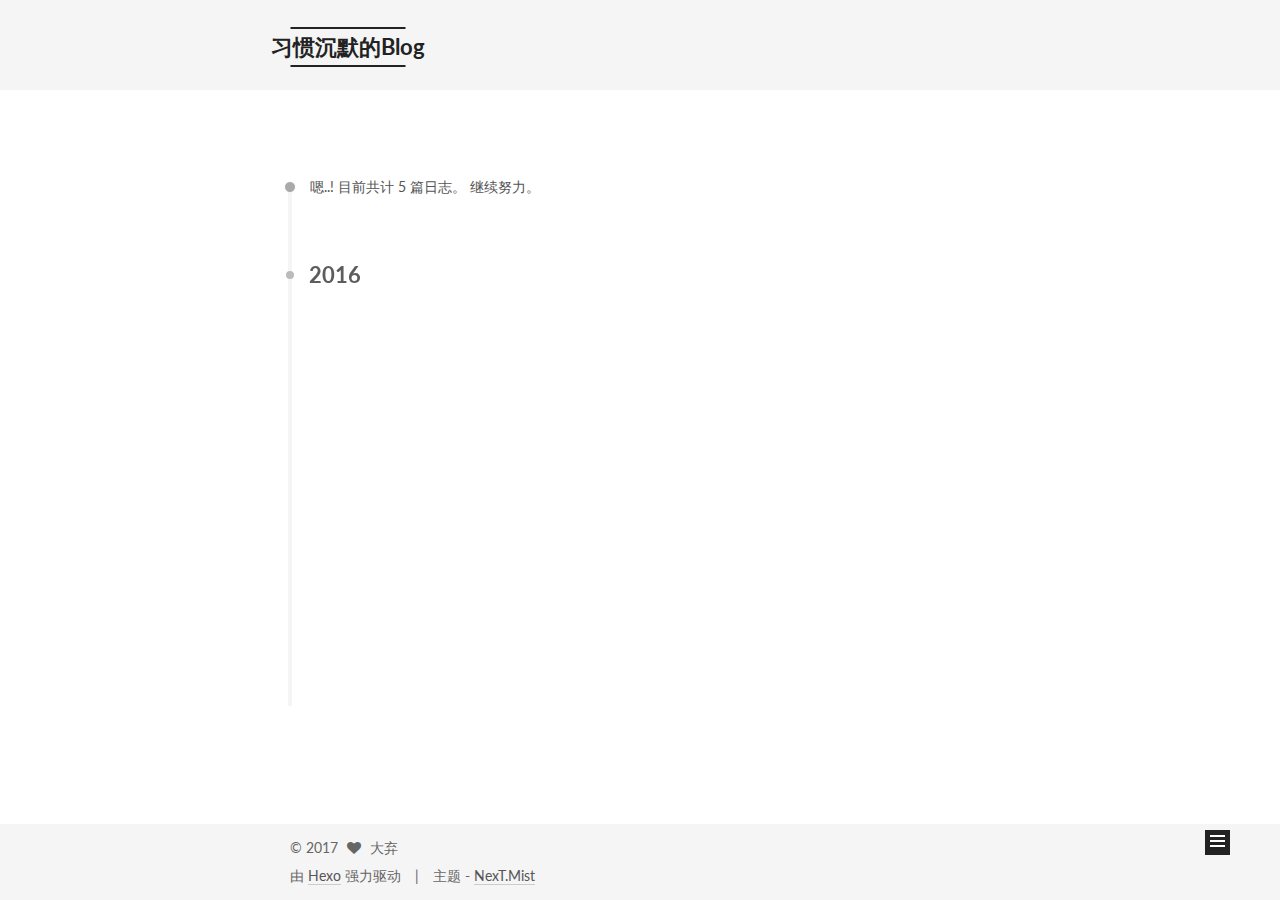
<file: archives/index.html>
<!doctype html>



  


<html class="theme-next mist use-motion">
<head>
  <meta charset="UTF-8"/>
<meta http-equiv="X-UA-Compatible" content="IE=edge,chrome=1" />
<meta name="viewport" content="width=device-width, initial-scale=1, maximum-scale=1"/>



<meta http-equiv="Cache-Control" content="no-transform" />
<meta http-equiv="Cache-Control" content="no-siteapp" />












  
  
  <link href="/vendors/fancybox/source/jquery.fancybox.css?v=2.1.5" rel="stylesheet" type="text/css" />




  
  
  
  

  
    
    
  

  

  

  

  

  
    
    
    <link href="//fonts.googleapis.com/css?family=Lato:300,300italic,400,400italic,700,700italic&subset=latin,latin-ext" rel="stylesheet" type="text/css">
  






<link href="/vendors/font-awesome/css/font-awesome.min.css?v=4.4.0" rel="stylesheet" type="text/css" />

<link href="/css/main.css?v=5.0.1" rel="stylesheet" type="text/css" />


  <meta name="keywords" content="Hexo, NexT" />








  <link rel="shortcut icon" type="image/x-icon" href="/favicon.ico?v=5.0.1" />






<meta name="description" content="追求技术的路上永远不能停下脚步。。。">
<meta property="og:type" content="website">
<meta property="og:title" content="习惯沉默的Blog">
<meta property="og:url" content="http://yoursite.com/archives/index.html">
<meta property="og:site_name" content="习惯沉默的Blog">
<meta property="og:description" content="追求技术的路上永远不能停下脚步。。。">
<meta name="twitter:card" content="summary">
<meta name="twitter:title" content="习惯沉默的Blog">
<meta name="twitter:description" content="追求技术的路上永远不能停下脚步。。。">



<script type="text/javascript" id="hexo.configuration">
  var NexT = window.NexT || {};
  var CONFIG = {
    scheme: 'Mist',
    sidebar: {"position":"right","display":"post"},
    fancybox: true,
    motion: true,
    duoshuo: {
      userId: 0,
      author: '博主'
    }
  };
</script>




  <link rel="canonical" href="http://yoursite.com/archives/"/>

  <title> 归档 | 习惯沉默的Blog </title>
</head>

<body itemscope itemtype="http://schema.org/WebPage" lang="zh-Hans">

  










  
  
    
  

  <div class="container one-collumn sidebar-position-right  page-archive  ">
    <div class="headband"></div>

    <header id="header" class="header" itemscope itemtype="http://schema.org/WPHeader">
      <div class="header-inner"><div class="site-meta ">
  

  <div class="custom-logo-site-title">
    <a href="/"  class="brand" rel="start">
      <span class="logo-line-before"><i></i></span>
      <span class="site-title">习惯沉默的Blog</span>
      <span class="logo-line-after"><i></i></span>
    </a>
  </div>
  <p class="site-subtitle"></p>
</div>

<div class="site-nav-toggle">
  <button>
    <span class="btn-bar"></span>
    <span class="btn-bar"></span>
    <span class="btn-bar"></span>
  </button>
</div>

<nav class="site-nav">
  

  
    <ul id="menu" class="menu">
      
        
        <li class="menu-item menu-item-home">
          <a href="/" rel="section">
            
              <i class="menu-item-icon fa fa-fw fa-home"></i> <br />
            
            首页
          </a>
        </li>
      
        
        <li class="menu-item menu-item-categories">
          <a href="/categories" rel="section">
            
              <i class="menu-item-icon fa fa-fw fa-th"></i> <br />
            
            分类
          </a>
        </li>
      
        
        <li class="menu-item menu-item-about">
          <a href="/about" rel="section">
            
              <i class="menu-item-icon fa fa-fw fa-user"></i> <br />
            
            关于
          </a>
        </li>
      

      
    </ul>
  

  
</nav>

 </div>
    </header>

    <main id="main" class="main">
      <div class="main-inner">
        <div class="content-wrap">
          <div id="content" class="content">
            

  <section id="posts" class="posts-collapse">
    <span class="archive-move-on"></span>

    <span class="archive-page-counter">
      
      
      
        
      
      嗯..! 目前共计 5 篇日志。 继续努力。
    </span>

    

      
      
      

      
        
        <div class="collection-title">
          <h2 class="archive-year motion-element" id="archive-year-2016">2016</h2>
        </div>
      
      

      

  <article class="post post-type-normal" itemscope itemtype="http://schema.org/Article">
    <header class="post-header">

      <h1 class="post-title">
        
            <a class="post-title-link" href="/2016/07/15/Retrofit返回Json数据/" itemprop="url">
              
                <span itemprop="name">Retrofit返回Json数据</span>
              
            </a>
        
      </h1>

      <div class="post-meta">
        <time class="post-time" itemprop="dateCreated"
              datetime="2016-07-15T10:36:21+08:00"
              content="2016-07-15" >
          07-15
        </time>
      </div>

    </header>
  </article>



    

      
      
      

      
      

      

  <article class="post post-type-normal" itemscope itemtype="http://schema.org/Article">
    <header class="post-header">

      <h1 class="post-title">
        
            <a class="post-title-link" href="/2016/06/30/Android调用微信扫一扫和支付宝扫一扫/" itemprop="url">
              
                <span itemprop="name">Android调用微信扫一扫和支付宝扫一扫</span>
              
            </a>
        
      </h1>

      <div class="post-meta">
        <time class="post-time" itemprop="dateCreated"
              datetime="2016-06-30T16:59:05+08:00"
              content="2016-06-30" >
          06-30
        </time>
      </div>

    </header>
  </article>



    

      
      
      

      
      

      

  <article class="post post-type-normal" itemscope itemtype="http://schema.org/Article">
    <header class="post-header">

      <h1 class="post-title">
        
            <a class="post-title-link" href="/2016/06/28/Android-Studio插件整理/" itemprop="url">
              
                <span itemprop="name">Android Studio插件整理</span>
              
            </a>
        
      </h1>

      <div class="post-meta">
        <time class="post-time" itemprop="dateCreated"
              datetime="2016-06-28T09:34:50+08:00"
              content="2016-06-28" >
          06-28
        </time>
      </div>

    </header>
  </article>



    

      
      
      

      
      

      

  <article class="post post-type-normal" itemscope itemtype="http://schema.org/Article">
    <header class="post-header">

      <h1 class="post-title">
        
            <a class="post-title-link" href="/2016/06/24/Android自定义加载中Dialog/" itemprop="url">
              
                <span itemprop="name">Android自定义加载中Dialog</span>
              
            </a>
        
      </h1>

      <div class="post-meta">
        <time class="post-time" itemprop="dateCreated"
              datetime="2016-06-24T15:57:29+08:00"
              content="2016-06-24" >
          06-24
        </time>
      </div>

    </header>
  </article>



    

      
      
      

      
      

      

  <article class="post post-type-normal" itemscope itemtype="http://schema.org/Article">
    <header class="post-header">

      <h1 class="post-title">
        
            <a class="post-title-link" href="/2016/06/22/Android面试题整理/" itemprop="url">
              
                <span itemprop="name">Android面试题整理</span>
              
            </a>
        
      </h1>

      <div class="post-meta">
        <time class="post-time" itemprop="dateCreated"
              datetime="2016-06-22T16:14:54+08:00"
              content="2016-06-22" >
          06-22
        </time>
      </div>

    </header>
  </article>



    

  </section>

  



          </div>
          


          

        </div>
        
          
  
  <div class="sidebar-toggle">
    <div class="sidebar-toggle-line-wrap">
      <span class="sidebar-toggle-line sidebar-toggle-line-first"></span>
      <span class="sidebar-toggle-line sidebar-toggle-line-middle"></span>
      <span class="sidebar-toggle-line sidebar-toggle-line-last"></span>
    </div>
  </div>

  <aside id="sidebar" class="sidebar">
    <div class="sidebar-inner">

      

      

      <section class="site-overview sidebar-panel  sidebar-panel-active ">
        <div class="site-author motion-element" itemprop="author" itemscope itemtype="http://schema.org/Person">
          <img class="site-author-image" itemprop="image"
               src="/images/avatar.gif"
               alt="大弃" />
          <p class="site-author-name" itemprop="name">大弃</p>
          <p class="site-description motion-element" itemprop="description">追求技术的路上永远不能停下脚步。。。</p>
        </div>
        <nav class="site-state motion-element">
          <div class="site-state-item site-state-posts">
            <a href="/">
              <span class="site-state-item-count">5</span>
              <span class="site-state-item-name">日志</span>
            </a>
          </div>

          
            <div class="site-state-item site-state-categories">
              <a href="/categories">
                <span class="site-state-item-count">1</span>
                <span class="site-state-item-name">分类</span>
              </a>
            </div>
          

          
            <div class="site-state-item site-state-tags">
              
                <span class="site-state-item-count">1</span>
                <span class="site-state-item-name">标签</span>
              
            </div>
          

        </nav>

        

        <div class="links-of-author motion-element">
          
        </div>

        
        

        
        

      </section>

      

    </div>
  </aside>


        
      </div>
    </main>

    <footer id="footer" class="footer">
      <div class="footer-inner">
        <div class="copyright" >
  
  &copy; 
  <span itemprop="copyrightYear">2017</span>
  <span class="with-love">
    <i class="fa fa-heart"></i>
  </span>
  <span class="author" itemprop="copyrightHolder">大弃</span>
</div>

<div class="powered-by">
  由 <a class="theme-link" href="http://hexo.io">Hexo</a> 强力驱动
</div>

<div class="theme-info">
  主题 -
  <a class="theme-link" href="https://github.com/iissnan/hexo-theme-next">
    NexT.Mist
  </a>
</div>

        

        
      </div>
    </footer>

    <div class="back-to-top">
      <i class="fa fa-arrow-up"></i>
    </div>
  </div>

  

<script type="text/javascript">
  if (Object.prototype.toString.call(window.Promise) !== '[object Function]') {
    window.Promise = null;
  }
</script>









  



  
  <script type="text/javascript" src="/vendors/jquery/index.js?v=2.1.3"></script>

  
  <script type="text/javascript" src="/vendors/fastclick/lib/fastclick.min.js?v=1.0.6"></script>

  
  <script type="text/javascript" src="/vendors/jquery_lazyload/jquery.lazyload.js?v=1.9.7"></script>

  
  <script type="text/javascript" src="/vendors/velocity/velocity.min.js?v=1.2.1"></script>

  
  <script type="text/javascript" src="/vendors/velocity/velocity.ui.min.js?v=1.2.1"></script>

  
  <script type="text/javascript" src="/vendors/fancybox/source/jquery.fancybox.pack.js?v=2.1.5"></script>


  


  <script type="text/javascript" src="/js/src/utils.js?v=5.0.1"></script>

  <script type="text/javascript" src="/js/src/motion.js?v=5.0.1"></script>



  
  

  
  
    <script type="text/javascript" id="motion.page.archive">
      $('.archive-year').velocity('transition.slideLeftIn');
    </script>
  


  


  <script type="text/javascript" src="/js/src/bootstrap.js?v=5.0.1"></script>



  

  
    
  

  <script type="text/javascript">
    var duoshuoQuery = {short_name:"ydmmocoo"};
    (function() {
      var ds = document.createElement('script');
      ds.type = 'text/javascript';ds.async = true;
      ds.id = 'duoshuo-script';
      ds.src = (document.location.protocol == 'https:' ? 'https:' : 'http:') + '//static.duoshuo.com/embed.js';
      ds.charset = 'UTF-8';
      (document.getElementsByTagName('head')[0]
      || document.getElementsByTagName('body')[0]).appendChild(ds);
    })();
  </script>

  
    
  






  
  
  

  

  

</body>
</html>
</file>
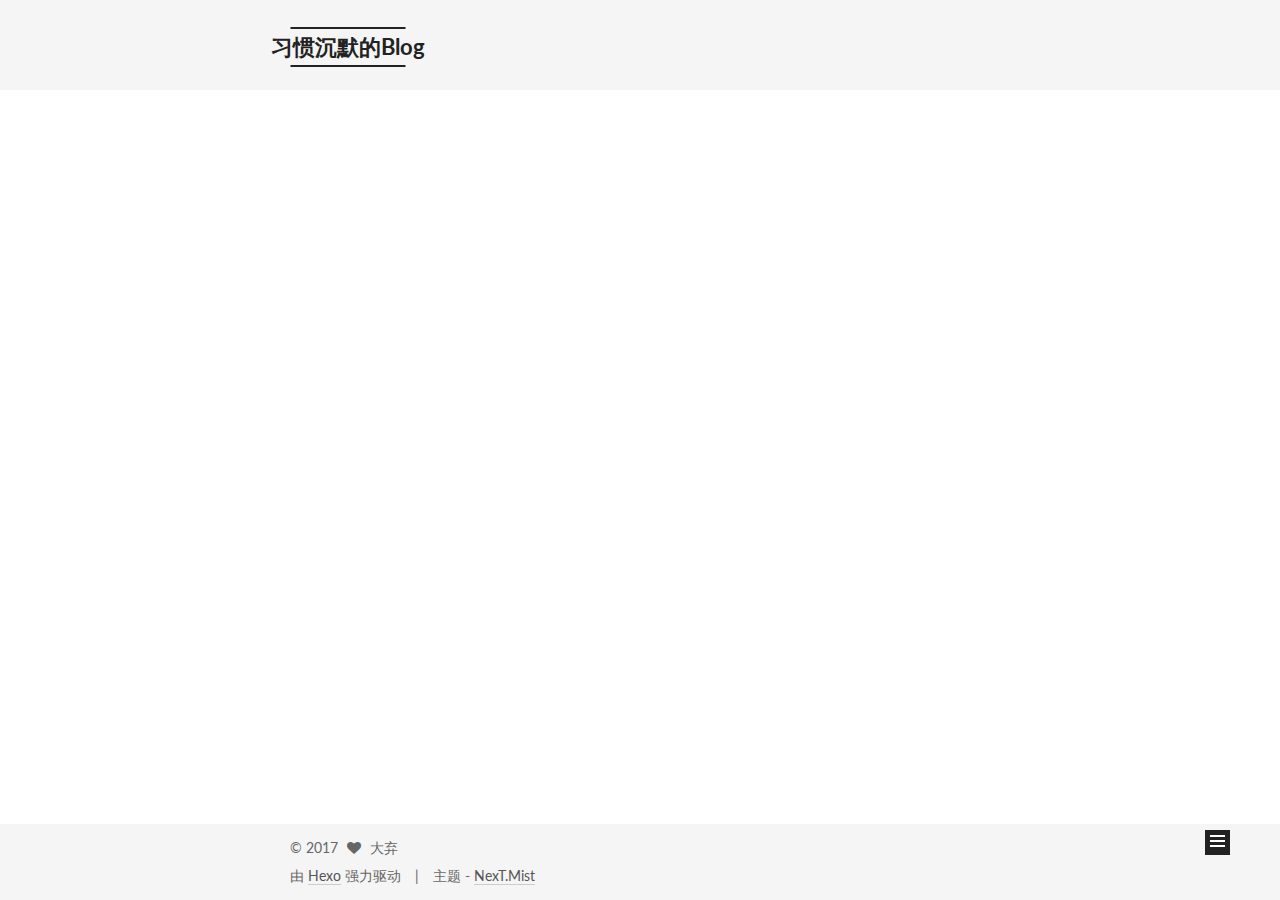
<file: categories/index.html>
<!doctype html>



  


<html class="theme-next mist use-motion">
<head>
  <meta charset="UTF-8"/>
<meta http-equiv="X-UA-Compatible" content="IE=edge,chrome=1" />
<meta name="viewport" content="width=device-width, initial-scale=1, maximum-scale=1"/>



<meta http-equiv="Cache-Control" content="no-transform" />
<meta http-equiv="Cache-Control" content="no-siteapp" />












  
  
  <link href="/vendors/fancybox/source/jquery.fancybox.css?v=2.1.5" rel="stylesheet" type="text/css" />




  
  
  
  

  
    
    
  

  

  

  

  

  
    
    
    <link href="//fonts.googleapis.com/css?family=Lato:300,300italic,400,400italic,700,700italic&subset=latin,latin-ext" rel="stylesheet" type="text/css">
  






<link href="/vendors/font-awesome/css/font-awesome.min.css?v=4.4.0" rel="stylesheet" type="text/css" />

<link href="/css/main.css?v=5.0.1" rel="stylesheet" type="text/css" />


  <meta name="keywords" content="Hexo, NexT" />








  <link rel="shortcut icon" type="image/x-icon" href="/favicon.ico?v=5.0.1" />






<meta name="description" content="追求技术的路上永远不能停下脚步。。。">
<meta property="og:type" content="website">
<meta property="og:title" content="categories">
<meta property="og:url" content="http://yoursite.com/categories/index.html">
<meta property="og:site_name" content="习惯沉默的Blog">
<meta property="og:description" content="追求技术的路上永远不能停下脚步。。。">
<meta property="og:updated_time" content="2016-06-22T06:21:34.000Z">
<meta name="twitter:card" content="summary">
<meta name="twitter:title" content="categories">
<meta name="twitter:description" content="追求技术的路上永远不能停下脚步。。。">



<script type="text/javascript" id="hexo.configuration">
  var NexT = window.NexT || {};
  var CONFIG = {
    scheme: 'Mist',
    sidebar: {"position":"right","display":"post"},
    fancybox: true,
    motion: true,
    duoshuo: {
      userId: 0,
      author: '博主'
    }
  };
</script>




  <link rel="canonical" href="http://yoursite.com/categories/"/>

  <title>
  

  
    categories | 习惯沉默的Blog
  
</title>
</head>

<body itemscope itemtype="http://schema.org/WebPage" lang="zh-Hans">

  










  
  
    
  

  <div class="container one-collumn sidebar-position-right  ">
    <div class="headband"></div>

    <header id="header" class="header" itemscope itemtype="http://schema.org/WPHeader">
      <div class="header-inner"><div class="site-meta ">
  

  <div class="custom-logo-site-title">
    <a href="/"  class="brand" rel="start">
      <span class="logo-line-before"><i></i></span>
      <span class="site-title">习惯沉默的Blog</span>
      <span class="logo-line-after"><i></i></span>
    </a>
  </div>
  <p class="site-subtitle"></p>
</div>

<div class="site-nav-toggle">
  <button>
    <span class="btn-bar"></span>
    <span class="btn-bar"></span>
    <span class="btn-bar"></span>
  </button>
</div>

<nav class="site-nav">
  

  
    <ul id="menu" class="menu">
      
        
        <li class="menu-item menu-item-home">
          <a href="/" rel="section">
            
              <i class="menu-item-icon fa fa-fw fa-home"></i> <br />
            
            首页
          </a>
        </li>
      
        
        <li class="menu-item menu-item-categories">
          <a href="/categories" rel="section">
            
              <i class="menu-item-icon fa fa-fw fa-th"></i> <br />
            
            分类
          </a>
        </li>
      
        
        <li class="menu-item menu-item-about">
          <a href="/about" rel="section">
            
              <i class="menu-item-icon fa fa-fw fa-user"></i> <br />
            
            关于
          </a>
        </li>
      

      
    </ul>
  

  
</nav>

 </div>
    </header>

    <main id="main" class="main">
      <div class="main-inner">
        <div class="content-wrap">
          <div id="content" class="content">
            

  <div id="posts" class="posts-expand">
    
    
      
    
  </div>


          </div>
          


          
  <div class="comments" id="comments">
    
      <div class="ds-thread" data-thread-key="categories/index.html"
           data-title="categories" data-url="http://yoursite.com/categories/index.html">
      </div>
    
  </div>


        </div>
        
          
  
  <div class="sidebar-toggle">
    <div class="sidebar-toggle-line-wrap">
      <span class="sidebar-toggle-line sidebar-toggle-line-first"></span>
      <span class="sidebar-toggle-line sidebar-toggle-line-middle"></span>
      <span class="sidebar-toggle-line sidebar-toggle-line-last"></span>
    </div>
  </div>

  <aside id="sidebar" class="sidebar">
    <div class="sidebar-inner">

      

      

      <section class="site-overview sidebar-panel  sidebar-panel-active ">
        <div class="site-author motion-element" itemprop="author" itemscope itemtype="http://schema.org/Person">
          <img class="site-author-image" itemprop="image"
               src="/images/avatar.gif"
               alt="大弃" />
          <p class="site-author-name" itemprop="name">大弃</p>
          <p class="site-description motion-element" itemprop="description">追求技术的路上永远不能停下脚步。。。</p>
        </div>
        <nav class="site-state motion-element">
          <div class="site-state-item site-state-posts">
            <a href="/">
              <span class="site-state-item-count">5</span>
              <span class="site-state-item-name">日志</span>
            </a>
          </div>

          
            <div class="site-state-item site-state-categories">
              <a href="/categories">
                <span class="site-state-item-count">1</span>
                <span class="site-state-item-name">分类</span>
              </a>
            </div>
          

          
            <div class="site-state-item site-state-tags">
              
                <span class="site-state-item-count">1</span>
                <span class="site-state-item-name">标签</span>
              
            </div>
          

        </nav>

        

        <div class="links-of-author motion-element">
          
        </div>

        
        

        
        

      </section>

      

    </div>
  </aside>


        
      </div>
    </main>

    <footer id="footer" class="footer">
      <div class="footer-inner">
        <div class="copyright" >
  
  &copy; 
  <span itemprop="copyrightYear">2017</span>
  <span class="with-love">
    <i class="fa fa-heart"></i>
  </span>
  <span class="author" itemprop="copyrightHolder">大弃</span>
</div>

<div class="powered-by">
  由 <a class="theme-link" href="http://hexo.io">Hexo</a> 强力驱动
</div>

<div class="theme-info">
  主题 -
  <a class="theme-link" href="https://github.com/iissnan/hexo-theme-next">
    NexT.Mist
  </a>
</div>

        

        
      </div>
    </footer>

    <div class="back-to-top">
      <i class="fa fa-arrow-up"></i>
    </div>
  </div>

  

<script type="text/javascript">
  if (Object.prototype.toString.call(window.Promise) !== '[object Function]') {
    window.Promise = null;
  }
</script>









  



  
  <script type="text/javascript" src="/vendors/jquery/index.js?v=2.1.3"></script>

  
  <script type="text/javascript" src="/vendors/fastclick/lib/fastclick.min.js?v=1.0.6"></script>

  
  <script type="text/javascript" src="/vendors/jquery_lazyload/jquery.lazyload.js?v=1.9.7"></script>

  
  <script type="text/javascript" src="/vendors/velocity/velocity.min.js?v=1.2.1"></script>

  
  <script type="text/javascript" src="/vendors/velocity/velocity.ui.min.js?v=1.2.1"></script>

  
  <script type="text/javascript" src="/vendors/fancybox/source/jquery.fancybox.pack.js?v=2.1.5"></script>


  


  <script type="text/javascript" src="/js/src/utils.js?v=5.0.1"></script>

  <script type="text/javascript" src="/js/src/motion.js?v=5.0.1"></script>



  
  

  

  


  <script type="text/javascript" src="/js/src/bootstrap.js?v=5.0.1"></script>



  

  
    
  

  <script type="text/javascript">
    var duoshuoQuery = {short_name:"ydmmocoo"};
    (function() {
      var ds = document.createElement('script');
      ds.type = 'text/javascript';ds.async = true;
      ds.id = 'duoshuo-script';
      ds.src = (document.location.protocol == 'https:' ? 'https:' : 'http:') + '//static.duoshuo.com/embed.js';
      ds.charset = 'UTF-8';
      (document.getElementsByTagName('head')[0]
      || document.getElementsByTagName('body')[0]).appendChild(ds);
    })();
  </script>

  
    
  






  
  
  

  

  

</body>
</html>
</file>
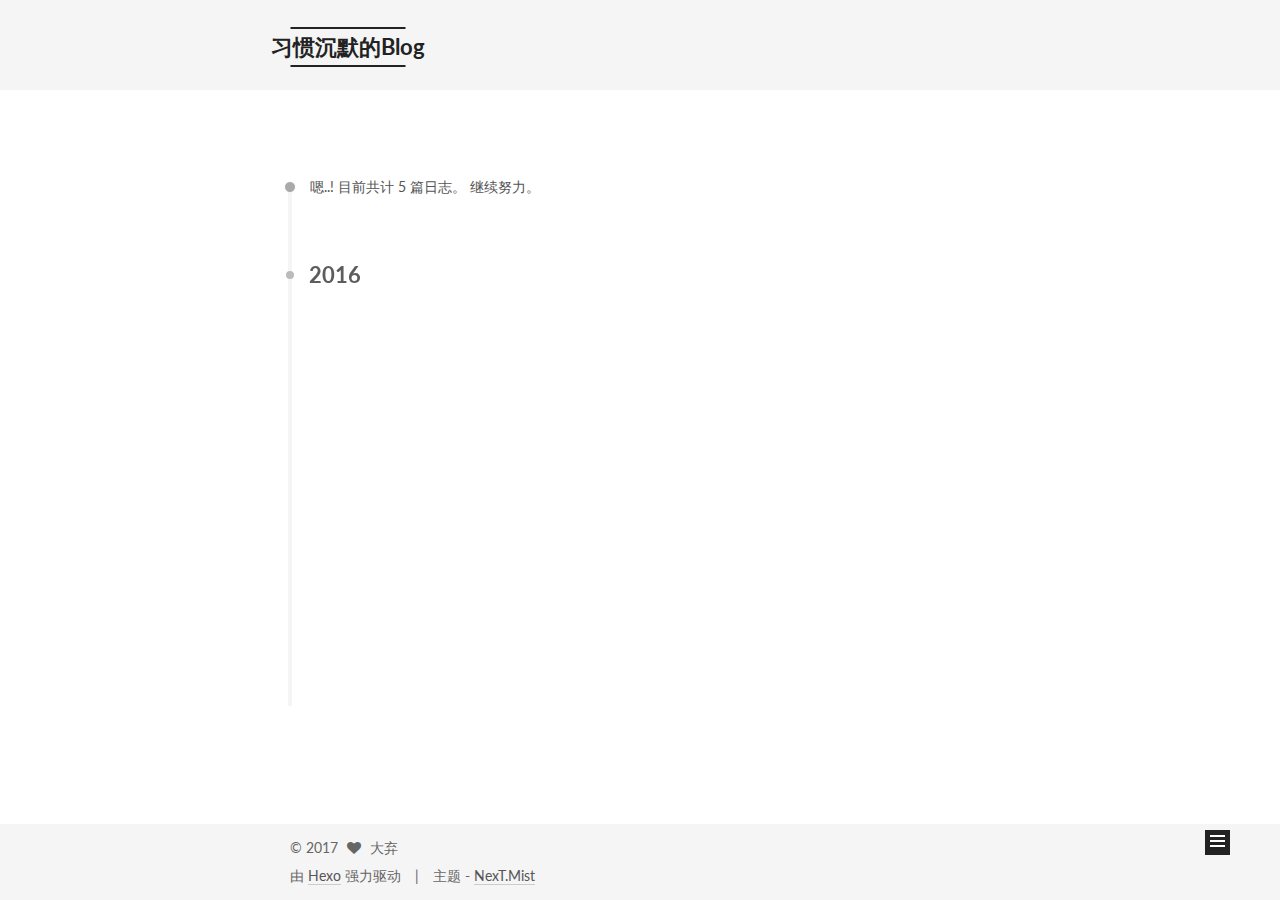
<file: archives/2016/index.html>
<!doctype html>



  


<html class="theme-next mist use-motion">
<head>
  <meta charset="UTF-8"/>
<meta http-equiv="X-UA-Compatible" content="IE=edge,chrome=1" />
<meta name="viewport" content="width=device-width, initial-scale=1, maximum-scale=1"/>



<meta http-equiv="Cache-Control" content="no-transform" />
<meta http-equiv="Cache-Control" content="no-siteapp" />












  
  
  <link href="/vendors/fancybox/source/jquery.fancybox.css?v=2.1.5" rel="stylesheet" type="text/css" />




  
  
  
  

  
    
    
  

  

  

  

  

  
    
    
    <link href="//fonts.googleapis.com/css?family=Lato:300,300italic,400,400italic,700,700italic&subset=latin,latin-ext" rel="stylesheet" type="text/css">
  






<link href="/vendors/font-awesome/css/font-awesome.min.css?v=4.4.0" rel="stylesheet" type="text/css" />

<link href="/css/main.css?v=5.0.1" rel="stylesheet" type="text/css" />


  <meta name="keywords" content="Hexo, NexT" />








  <link rel="shortcut icon" type="image/x-icon" href="/favicon.ico?v=5.0.1" />






<meta name="description" content="追求技术的路上永远不能停下脚步。。。">
<meta property="og:type" content="website">
<meta property="og:title" content="习惯沉默的Blog">
<meta property="og:url" content="http://yoursite.com/archives/2016/index.html">
<meta property="og:site_name" content="习惯沉默的Blog">
<meta property="og:description" content="追求技术的路上永远不能停下脚步。。。">
<meta name="twitter:card" content="summary">
<meta name="twitter:title" content="习惯沉默的Blog">
<meta name="twitter:description" content="追求技术的路上永远不能停下脚步。。。">



<script type="text/javascript" id="hexo.configuration">
  var NexT = window.NexT || {};
  var CONFIG = {
    scheme: 'Mist',
    sidebar: {"position":"right","display":"post"},
    fancybox: true,
    motion: true,
    duoshuo: {
      userId: 0,
      author: '博主'
    }
  };
</script>




  <link rel="canonical" href="http://yoursite.com/archives/2016/"/>

  <title> 归档 | 习惯沉默的Blog </title>
</head>

<body itemscope itemtype="http://schema.org/WebPage" lang="zh-Hans">

  










  
  
    
  

  <div class="container one-collumn sidebar-position-right  page-archive  ">
    <div class="headband"></div>

    <header id="header" class="header" itemscope itemtype="http://schema.org/WPHeader">
      <div class="header-inner"><div class="site-meta ">
  

  <div class="custom-logo-site-title">
    <a href="/"  class="brand" rel="start">
      <span class="logo-line-before"><i></i></span>
      <span class="site-title">习惯沉默的Blog</span>
      <span class="logo-line-after"><i></i></span>
    </a>
  </div>
  <p class="site-subtitle"></p>
</div>

<div class="site-nav-toggle">
  <button>
    <span class="btn-bar"></span>
    <span class="btn-bar"></span>
    <span class="btn-bar"></span>
  </button>
</div>

<nav class="site-nav">
  

  
    <ul id="menu" class="menu">
      
        
        <li class="menu-item menu-item-home">
          <a href="/" rel="section">
            
              <i class="menu-item-icon fa fa-fw fa-home"></i> <br />
            
            首页
          </a>
        </li>
      
        
        <li class="menu-item menu-item-categories">
          <a href="/categories" rel="section">
            
              <i class="menu-item-icon fa fa-fw fa-th"></i> <br />
            
            分类
          </a>
        </li>
      
        
        <li class="menu-item menu-item-about">
          <a href="/about" rel="section">
            
              <i class="menu-item-icon fa fa-fw fa-user"></i> <br />
            
            关于
          </a>
        </li>
      

      
    </ul>
  

  
</nav>

 </div>
    </header>

    <main id="main" class="main">
      <div class="main-inner">
        <div class="content-wrap">
          <div id="content" class="content">
            

  <section id="posts" class="posts-collapse">
    <span class="archive-move-on"></span>

    <span class="archive-page-counter">
      
      
      
        
      
      嗯..! 目前共计 5 篇日志。 继续努力。
    </span>

    

      
      
      

      
        
        <div class="collection-title">
          <h2 class="archive-year motion-element" id="archive-year-2016">2016</h2>
        </div>
      
      

      

  <article class="post post-type-normal" itemscope itemtype="http://schema.org/Article">
    <header class="post-header">

      <h1 class="post-title">
        
            <a class="post-title-link" href="/2016/07/15/Retrofit返回Json数据/" itemprop="url">
              
                <span itemprop="name">Retrofit返回Json数据</span>
              
            </a>
        
      </h1>

      <div class="post-meta">
        <time class="post-time" itemprop="dateCreated"
              datetime="2016-07-15T10:36:21+08:00"
              content="2016-07-15" >
          07-15
        </time>
      </div>

    </header>
  </article>



    

      
      
      

      
      

      

  <article class="post post-type-normal" itemscope itemtype="http://schema.org/Article">
    <header class="post-header">

      <h1 class="post-title">
        
            <a class="post-title-link" href="/2016/06/30/Android调用微信扫一扫和支付宝扫一扫/" itemprop="url">
              
                <span itemprop="name">Android调用微信扫一扫和支付宝扫一扫</span>
              
            </a>
        
      </h1>

      <div class="post-meta">
        <time class="post-time" itemprop="dateCreated"
              datetime="2016-06-30T16:59:05+08:00"
              content="2016-06-30" >
          06-30
        </time>
      </div>

    </header>
  </article>



    

      
      
      

      
      

      

  <article class="post post-type-normal" itemscope itemtype="http://schema.org/Article">
    <header class="post-header">

      <h1 class="post-title">
        
            <a class="post-title-link" href="/2016/06/28/Android-Studio插件整理/" itemprop="url">
              
                <span itemprop="name">Android Studio插件整理</span>
              
            </a>
        
      </h1>

      <div class="post-meta">
        <time class="post-time" itemprop="dateCreated"
              datetime="2016-06-28T09:34:50+08:00"
              content="2016-06-28" >
          06-28
        </time>
      </div>

    </header>
  </article>



    

      
      
      

      
      

      

  <article class="post post-type-normal" itemscope itemtype="http://schema.org/Article">
    <header class="post-header">

      <h1 class="post-title">
        
            <a class="post-title-link" href="/2016/06/24/Android自定义加载中Dialog/" itemprop="url">
              
                <span itemprop="name">Android自定义加载中Dialog</span>
              
            </a>
        
      </h1>

      <div class="post-meta">
        <time class="post-time" itemprop="dateCreated"
              datetime="2016-06-24T15:57:29+08:00"
              content="2016-06-24" >
          06-24
        </time>
      </div>

    </header>
  </article>



    

      
      
      

      
      

      

  <article class="post post-type-normal" itemscope itemtype="http://schema.org/Article">
    <header class="post-header">

      <h1 class="post-title">
        
            <a class="post-title-link" href="/2016/06/22/Android面试题整理/" itemprop="url">
              
                <span itemprop="name">Android面试题整理</span>
              
            </a>
        
      </h1>

      <div class="post-meta">
        <time class="post-time" itemprop="dateCreated"
              datetime="2016-06-22T16:14:54+08:00"
              content="2016-06-22" >
          06-22
        </time>
      </div>

    </header>
  </article>



    

  </section>

  



          </div>
          


          

        </div>
        
          
  
  <div class="sidebar-toggle">
    <div class="sidebar-toggle-line-wrap">
      <span class="sidebar-toggle-line sidebar-toggle-line-first"></span>
      <span class="sidebar-toggle-line sidebar-toggle-line-middle"></span>
      <span class="sidebar-toggle-line sidebar-toggle-line-last"></span>
    </div>
  </div>

  <aside id="sidebar" class="sidebar">
    <div class="sidebar-inner">

      

      

      <section class="site-overview sidebar-panel  sidebar-panel-active ">
        <div class="site-author motion-element" itemprop="author" itemscope itemtype="http://schema.org/Person">
          <img class="site-author-image" itemprop="image"
               src="/images/avatar.gif"
               alt="大弃" />
          <p class="site-author-name" itemprop="name">大弃</p>
          <p class="site-description motion-element" itemprop="description">追求技术的路上永远不能停下脚步。。。</p>
        </div>
        <nav class="site-state motion-element">
          <div class="site-state-item site-state-posts">
            <a href="/">
              <span class="site-state-item-count">5</span>
              <span class="site-state-item-name">日志</span>
            </a>
          </div>

          
            <div class="site-state-item site-state-categories">
              <a href="/categories">
                <span class="site-state-item-count">1</span>
                <span class="site-state-item-name">分类</span>
              </a>
            </div>
          

          
            <div class="site-state-item site-state-tags">
              
                <span class="site-state-item-count">1</span>
                <span class="site-state-item-name">标签</span>
              
            </div>
          

        </nav>

        

        <div class="links-of-author motion-element">
          
        </div>

        
        

        
        

      </section>

      

    </div>
  </aside>


        
      </div>
    </main>

    <footer id="footer" class="footer">
      <div class="footer-inner">
        <div class="copyright" >
  
  &copy; 
  <span itemprop="copyrightYear">2017</span>
  <span class="with-love">
    <i class="fa fa-heart"></i>
  </span>
  <span class="author" itemprop="copyrightHolder">大弃</span>
</div>

<div class="powered-by">
  由 <a class="theme-link" href="http://hexo.io">Hexo</a> 强力驱动
</div>

<div class="theme-info">
  主题 -
  <a class="theme-link" href="https://github.com/iissnan/hexo-theme-next">
    NexT.Mist
  </a>
</div>

        

        
      </div>
    </footer>

    <div class="back-to-top">
      <i class="fa fa-arrow-up"></i>
    </div>
  </div>

  

<script type="text/javascript">
  if (Object.prototype.toString.call(window.Promise) !== '[object Function]') {
    window.Promise = null;
  }
</script>









  



  
  <script type="text/javascript" src="/vendors/jquery/index.js?v=2.1.3"></script>

  
  <script type="text/javascript" src="/vendors/fastclick/lib/fastclick.min.js?v=1.0.6"></script>

  
  <script type="text/javascript" src="/vendors/jquery_lazyload/jquery.lazyload.js?v=1.9.7"></script>

  
  <script type="text/javascript" src="/vendors/velocity/velocity.min.js?v=1.2.1"></script>

  
  <script type="text/javascript" src="/vendors/velocity/velocity.ui.min.js?v=1.2.1"></script>

  
  <script type="text/javascript" src="/vendors/fancybox/source/jquery.fancybox.pack.js?v=2.1.5"></script>


  


  <script type="text/javascript" src="/js/src/utils.js?v=5.0.1"></script>

  <script type="text/javascript" src="/js/src/motion.js?v=5.0.1"></script>



  
  

  
  
    <script type="text/javascript" id="motion.page.archive">
      $('.archive-year').velocity('transition.slideLeftIn');
    </script>
  


  


  <script type="text/javascript" src="/js/src/bootstrap.js?v=5.0.1"></script>



  

  
    
  

  <script type="text/javascript">
    var duoshuoQuery = {short_name:"ydmmocoo"};
    (function() {
      var ds = document.createElement('script');
      ds.type = 'text/javascript';ds.async = true;
      ds.id = 'duoshuo-script';
      ds.src = (document.location.protocol == 'https:' ? 'https:' : 'http:') + '//static.duoshuo.com/embed.js';
      ds.charset = 'UTF-8';
      (document.getElementsByTagName('head')[0]
      || document.getElementsByTagName('body')[0]).appendChild(ds);
    })();
  </script>

  
    
  






  
  
  

  

  

</body>
</html>
</file>
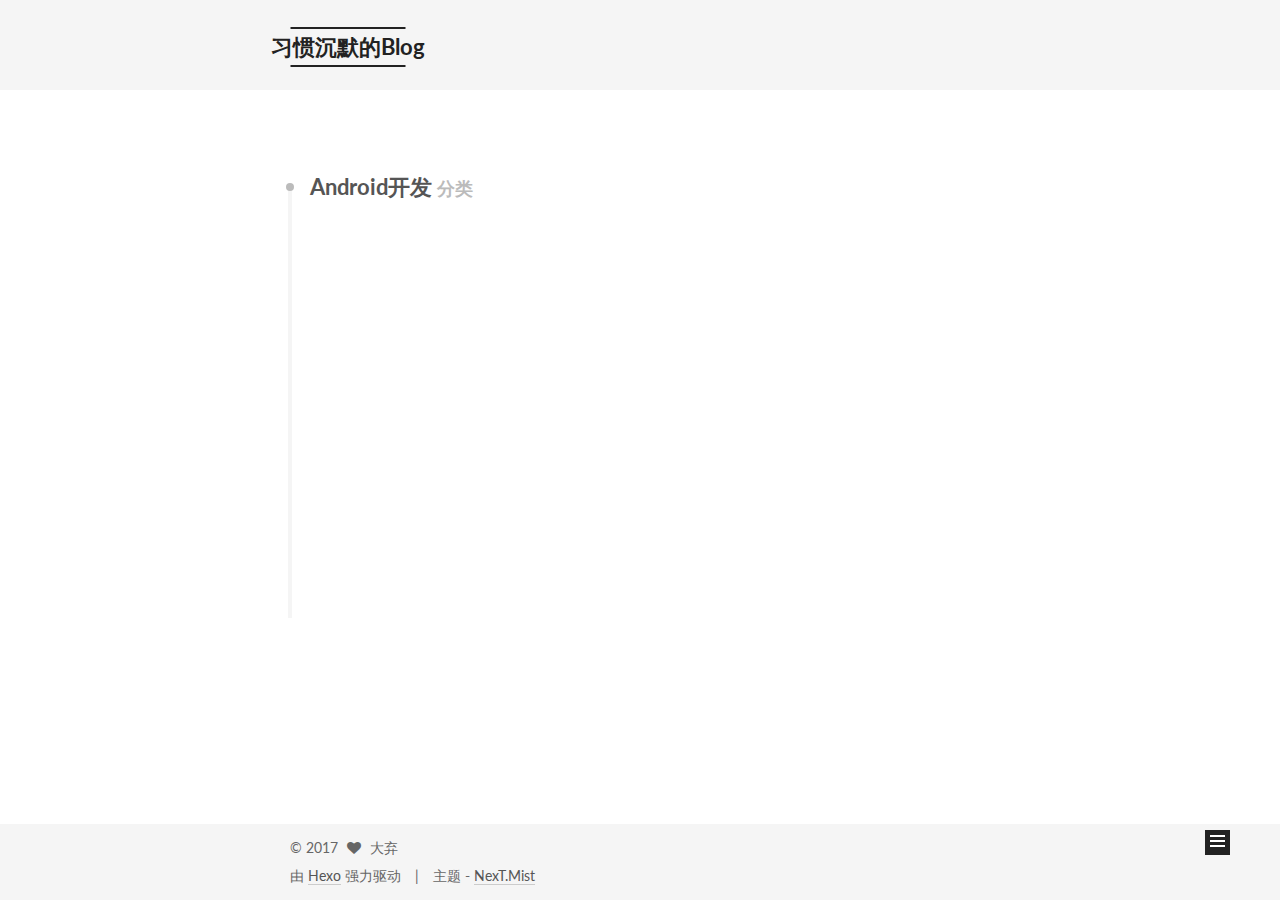
<file: categories/Android开发/index.html>
<!doctype html>



  


<html class="theme-next mist use-motion">
<head>
  <meta charset="UTF-8"/>
<meta http-equiv="X-UA-Compatible" content="IE=edge,chrome=1" />
<meta name="viewport" content="width=device-width, initial-scale=1, maximum-scale=1"/>



<meta http-equiv="Cache-Control" content="no-transform" />
<meta http-equiv="Cache-Control" content="no-siteapp" />












  
  
  <link href="/vendors/fancybox/source/jquery.fancybox.css?v=2.1.5" rel="stylesheet" type="text/css" />




  
  
  
  

  
    
    
  

  

  

  

  

  
    
    
    <link href="//fonts.googleapis.com/css?family=Lato:300,300italic,400,400italic,700,700italic&subset=latin,latin-ext" rel="stylesheet" type="text/css">
  






<link href="/vendors/font-awesome/css/font-awesome.min.css?v=4.4.0" rel="stylesheet" type="text/css" />

<link href="/css/main.css?v=5.0.1" rel="stylesheet" type="text/css" />


  <meta name="keywords" content="Hexo, NexT" />








  <link rel="shortcut icon" type="image/x-icon" href="/favicon.ico?v=5.0.1" />






<meta name="description" content="追求技术的路上永远不能停下脚步。。。">
<meta property="og:type" content="website">
<meta property="og:title" content="习惯沉默的Blog">
<meta property="og:url" content="http://yoursite.com/categories/Android开发/index.html">
<meta property="og:site_name" content="习惯沉默的Blog">
<meta property="og:description" content="追求技术的路上永远不能停下脚步。。。">
<meta name="twitter:card" content="summary">
<meta name="twitter:title" content="习惯沉默的Blog">
<meta name="twitter:description" content="追求技术的路上永远不能停下脚步。。。">



<script type="text/javascript" id="hexo.configuration">
  var NexT = window.NexT || {};
  var CONFIG = {
    scheme: 'Mist',
    sidebar: {"position":"right","display":"post"},
    fancybox: true,
    motion: true,
    duoshuo: {
      userId: 0,
      author: '博主'
    }
  };
</script>




  <link rel="canonical" href="http://yoursite.com/categories/Android开发/"/>

  <title> 分类: Android开发 | 习惯沉默的Blog </title>
</head>

<body itemscope itemtype="http://schema.org/WebPage" lang="zh-Hans">

  










  
  
    
  

  <div class="container one-collumn sidebar-position-right  ">
    <div class="headband"></div>

    <header id="header" class="header" itemscope itemtype="http://schema.org/WPHeader">
      <div class="header-inner"><div class="site-meta ">
  

  <div class="custom-logo-site-title">
    <a href="/"  class="brand" rel="start">
      <span class="logo-line-before"><i></i></span>
      <span class="site-title">习惯沉默的Blog</span>
      <span class="logo-line-after"><i></i></span>
    </a>
  </div>
  <p class="site-subtitle"></p>
</div>

<div class="site-nav-toggle">
  <button>
    <span class="btn-bar"></span>
    <span class="btn-bar"></span>
    <span class="btn-bar"></span>
  </button>
</div>

<nav class="site-nav">
  

  
    <ul id="menu" class="menu">
      
        
        <li class="menu-item menu-item-home">
          <a href="/" rel="section">
            
              <i class="menu-item-icon fa fa-fw fa-home"></i> <br />
            
            首页
          </a>
        </li>
      
        
        <li class="menu-item menu-item-categories">
          <a href="/categories" rel="section">
            
              <i class="menu-item-icon fa fa-fw fa-th"></i> <br />
            
            分类
          </a>
        </li>
      
        
        <li class="menu-item menu-item-about">
          <a href="/about" rel="section">
            
              <i class="menu-item-icon fa fa-fw fa-user"></i> <br />
            
            关于
          </a>
        </li>
      

      
    </ul>
  

  
</nav>

 </div>
    </header>

    <main id="main" class="main">
      <div class="main-inner">
        <div class="content-wrap">
          <div id="content" class="content">
            

  <section id="posts" class="posts-collapse">
    <div class="collection-title">
      <h2 >
        Android开发
        <small>分类</small>
      </h2>
    </div>

    
      

  <article class="post post-type-normal" itemscope itemtype="http://schema.org/Article">
    <header class="post-header">

      <h1 class="post-title">
        
            <a class="post-title-link" href="/2016/07/15/Retrofit返回Json数据/" itemprop="url">
              
                <span itemprop="name">Retrofit返回Json数据</span>
              
            </a>
        
      </h1>

      <div class="post-meta">
        <time class="post-time" itemprop="dateCreated"
              datetime="2016-07-15T10:36:21+08:00"
              content="2016-07-15" >
          07-15
        </time>
      </div>

    </header>
  </article>


    
      

  <article class="post post-type-normal" itemscope itemtype="http://schema.org/Article">
    <header class="post-header">

      <h1 class="post-title">
        
            <a class="post-title-link" href="/2016/06/30/Android调用微信扫一扫和支付宝扫一扫/" itemprop="url">
              
                <span itemprop="name">Android调用微信扫一扫和支付宝扫一扫</span>
              
            </a>
        
      </h1>

      <div class="post-meta">
        <time class="post-time" itemprop="dateCreated"
              datetime="2016-06-30T16:59:05+08:00"
              content="2016-06-30" >
          06-30
        </time>
      </div>

    </header>
  </article>


    
      

  <article class="post post-type-normal" itemscope itemtype="http://schema.org/Article">
    <header class="post-header">

      <h1 class="post-title">
        
            <a class="post-title-link" href="/2016/06/28/Android-Studio插件整理/" itemprop="url">
              
                <span itemprop="name">Android Studio插件整理</span>
              
            </a>
        
      </h1>

      <div class="post-meta">
        <time class="post-time" itemprop="dateCreated"
              datetime="2016-06-28T09:34:50+08:00"
              content="2016-06-28" >
          06-28
        </time>
      </div>

    </header>
  </article>


    
      

  <article class="post post-type-normal" itemscope itemtype="http://schema.org/Article">
    <header class="post-header">

      <h1 class="post-title">
        
            <a class="post-title-link" href="/2016/06/24/Android自定义加载中Dialog/" itemprop="url">
              
                <span itemprop="name">Android自定义加载中Dialog</span>
              
            </a>
        
      </h1>

      <div class="post-meta">
        <time class="post-time" itemprop="dateCreated"
              datetime="2016-06-24T15:57:29+08:00"
              content="2016-06-24" >
          06-24
        </time>
      </div>

    </header>
  </article>


    
      

  <article class="post post-type-normal" itemscope itemtype="http://schema.org/Article">
    <header class="post-header">

      <h1 class="post-title">
        
            <a class="post-title-link" href="/2016/06/22/Android面试题整理/" itemprop="url">
              
                <span itemprop="name">Android面试题整理</span>
              
            </a>
        
      </h1>

      <div class="post-meta">
        <time class="post-time" itemprop="dateCreated"
              datetime="2016-06-22T16:14:54+08:00"
              content="2016-06-22" >
          06-22
        </time>
      </div>

    </header>
  </article>


    
  </section>

  



          </div>
          


          

        </div>
        
          
  
  <div class="sidebar-toggle">
    <div class="sidebar-toggle-line-wrap">
      <span class="sidebar-toggle-line sidebar-toggle-line-first"></span>
      <span class="sidebar-toggle-line sidebar-toggle-line-middle"></span>
      <span class="sidebar-toggle-line sidebar-toggle-line-last"></span>
    </div>
  </div>

  <aside id="sidebar" class="sidebar">
    <div class="sidebar-inner">

      

      

      <section class="site-overview sidebar-panel  sidebar-panel-active ">
        <div class="site-author motion-element" itemprop="author" itemscope itemtype="http://schema.org/Person">
          <img class="site-author-image" itemprop="image"
               src="/images/avatar.gif"
               alt="大弃" />
          <p class="site-author-name" itemprop="name">大弃</p>
          <p class="site-description motion-element" itemprop="description">追求技术的路上永远不能停下脚步。。。</p>
        </div>
        <nav class="site-state motion-element">
          <div class="site-state-item site-state-posts">
            <a href="/">
              <span class="site-state-item-count">5</span>
              <span class="site-state-item-name">日志</span>
            </a>
          </div>

          
            <div class="site-state-item site-state-categories">
              <a href="/categories">
                <span class="site-state-item-count">1</span>
                <span class="site-state-item-name">分类</span>
              </a>
            </div>
          

          
            <div class="site-state-item site-state-tags">
              
                <span class="site-state-item-count">1</span>
                <span class="site-state-item-name">标签</span>
              
            </div>
          

        </nav>

        

        <div class="links-of-author motion-element">
          
        </div>

        
        

        
        

      </section>

      

    </div>
  </aside>


        
      </div>
    </main>

    <footer id="footer" class="footer">
      <div class="footer-inner">
        <div class="copyright" >
  
  &copy; 
  <span itemprop="copyrightYear">2017</span>
  <span class="with-love">
    <i class="fa fa-heart"></i>
  </span>
  <span class="author" itemprop="copyrightHolder">大弃</span>
</div>

<div class="powered-by">
  由 <a class="theme-link" href="http://hexo.io">Hexo</a> 强力驱动
</div>

<div class="theme-info">
  主题 -
  <a class="theme-link" href="https://github.com/iissnan/hexo-theme-next">
    NexT.Mist
  </a>
</div>

        

        
      </div>
    </footer>

    <div class="back-to-top">
      <i class="fa fa-arrow-up"></i>
    </div>
  </div>

  

<script type="text/javascript">
  if (Object.prototype.toString.call(window.Promise) !== '[object Function]') {
    window.Promise = null;
  }
</script>









  



  
  <script type="text/javascript" src="/vendors/jquery/index.js?v=2.1.3"></script>

  
  <script type="text/javascript" src="/vendors/fastclick/lib/fastclick.min.js?v=1.0.6"></script>

  
  <script type="text/javascript" src="/vendors/jquery_lazyload/jquery.lazyload.js?v=1.9.7"></script>

  
  <script type="text/javascript" src="/vendors/velocity/velocity.min.js?v=1.2.1"></script>

  
  <script type="text/javascript" src="/vendors/velocity/velocity.ui.min.js?v=1.2.1"></script>

  
  <script type="text/javascript" src="/vendors/fancybox/source/jquery.fancybox.pack.js?v=2.1.5"></script>


  


  <script type="text/javascript" src="/js/src/utils.js?v=5.0.1"></script>

  <script type="text/javascript" src="/js/src/motion.js?v=5.0.1"></script>



  
  

  

  


  <script type="text/javascript" src="/js/src/bootstrap.js?v=5.0.1"></script>



  

  
    
  

  <script type="text/javascript">
    var duoshuoQuery = {short_name:"ydmmocoo"};
    (function() {
      var ds = document.createElement('script');
      ds.type = 'text/javascript';ds.async = true;
      ds.id = 'duoshuo-script';
      ds.src = (document.location.protocol == 'https:' ? 'https:' : 'http:') + '//static.duoshuo.com/embed.js';
      ds.charset = 'UTF-8';
      (document.getElementsByTagName('head')[0]
      || document.getElementsByTagName('body')[0]).appendChild(ds);
    })();
  </script>

  
    
  






  
  
  

  

  

</body>
</html>
</file>
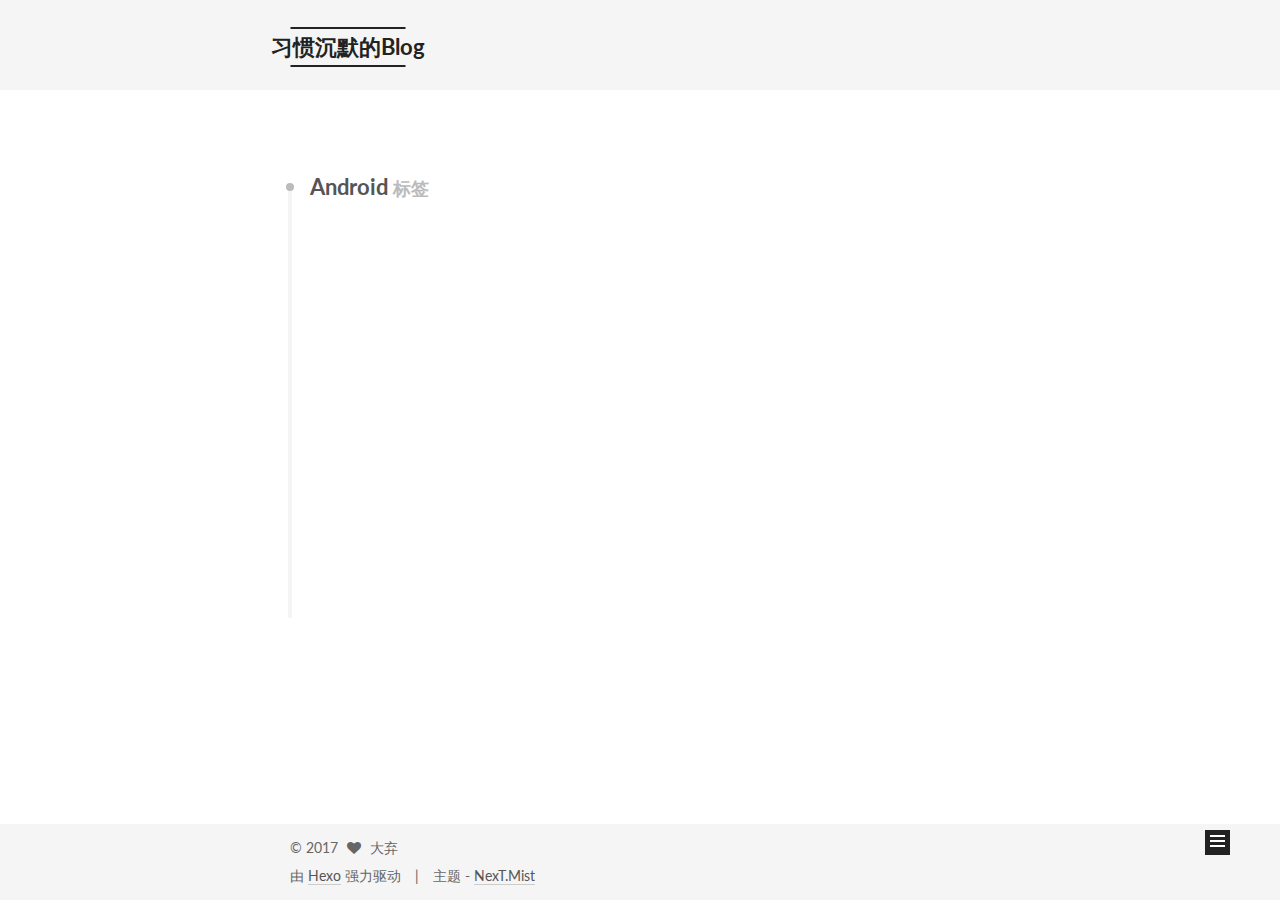
<file: tags/Android/index.html>
<!doctype html>



  


<html class="theme-next mist use-motion">
<head>
  <meta charset="UTF-8"/>
<meta http-equiv="X-UA-Compatible" content="IE=edge,chrome=1" />
<meta name="viewport" content="width=device-width, initial-scale=1, maximum-scale=1"/>



<meta http-equiv="Cache-Control" content="no-transform" />
<meta http-equiv="Cache-Control" content="no-siteapp" />












  
  
  <link href="/vendors/fancybox/source/jquery.fancybox.css?v=2.1.5" rel="stylesheet" type="text/css" />




  
  
  
  

  
    
    
  

  

  

  

  

  
    
    
    <link href="//fonts.googleapis.com/css?family=Lato:300,300italic,400,400italic,700,700italic&subset=latin,latin-ext" rel="stylesheet" type="text/css">
  






<link href="/vendors/font-awesome/css/font-awesome.min.css?v=4.4.0" rel="stylesheet" type="text/css" />

<link href="/css/main.css?v=5.0.1" rel="stylesheet" type="text/css" />


  <meta name="keywords" content="Hexo, NexT" />








  <link rel="shortcut icon" type="image/x-icon" href="/favicon.ico?v=5.0.1" />






<meta name="description" content="追求技术的路上永远不能停下脚步。。。">
<meta property="og:type" content="website">
<meta property="og:title" content="习惯沉默的Blog">
<meta property="og:url" content="http://yoursite.com/tags/Android/index.html">
<meta property="og:site_name" content="习惯沉默的Blog">
<meta property="og:description" content="追求技术的路上永远不能停下脚步。。。">
<meta name="twitter:card" content="summary">
<meta name="twitter:title" content="习惯沉默的Blog">
<meta name="twitter:description" content="追求技术的路上永远不能停下脚步。。。">



<script type="text/javascript" id="hexo.configuration">
  var NexT = window.NexT || {};
  var CONFIG = {
    scheme: 'Mist',
    sidebar: {"position":"right","display":"post"},
    fancybox: true,
    motion: true,
    duoshuo: {
      userId: 0,
      author: '博主'
    }
  };
</script>




  <link rel="canonical" href="http://yoursite.com/tags/Android/"/>

  <title> 标签: Android | 习惯沉默的Blog </title>
</head>

<body itemscope itemtype="http://schema.org/WebPage" lang="zh-Hans">

  










  
  
    
  

  <div class="container one-collumn sidebar-position-right  ">
    <div class="headband"></div>

    <header id="header" class="header" itemscope itemtype="http://schema.org/WPHeader">
      <div class="header-inner"><div class="site-meta ">
  

  <div class="custom-logo-site-title">
    <a href="/"  class="brand" rel="start">
      <span class="logo-line-before"><i></i></span>
      <span class="site-title">习惯沉默的Blog</span>
      <span class="logo-line-after"><i></i></span>
    </a>
  </div>
  <p class="site-subtitle"></p>
</div>

<div class="site-nav-toggle">
  <button>
    <span class="btn-bar"></span>
    <span class="btn-bar"></span>
    <span class="btn-bar"></span>
  </button>
</div>

<nav class="site-nav">
  

  
    <ul id="menu" class="menu">
      
        
        <li class="menu-item menu-item-home">
          <a href="/" rel="section">
            
              <i class="menu-item-icon fa fa-fw fa-home"></i> <br />
            
            首页
          </a>
        </li>
      
        
        <li class="menu-item menu-item-categories">
          <a href="/categories" rel="section">
            
              <i class="menu-item-icon fa fa-fw fa-th"></i> <br />
            
            分类
          </a>
        </li>
      
        
        <li class="menu-item menu-item-about">
          <a href="/about" rel="section">
            
              <i class="menu-item-icon fa fa-fw fa-user"></i> <br />
            
            关于
          </a>
        </li>
      

      
    </ul>
  

  
</nav>

 </div>
    </header>

    <main id="main" class="main">
      <div class="main-inner">
        <div class="content-wrap">
          <div id="content" class="content">
            

  <div id="posts" class="posts-collapse">
    <div class="collection-title">
      <h2 >
        Android
        <small>标签</small>
      </h2>
    </div>

    
      

  <article class="post post-type-normal" itemscope itemtype="http://schema.org/Article">
    <header class="post-header">

      <h1 class="post-title">
        
            <a class="post-title-link" href="/2016/07/15/Retrofit返回Json数据/" itemprop="url">
              
                <span itemprop="name">Retrofit返回Json数据</span>
              
            </a>
        
      </h1>

      <div class="post-meta">
        <time class="post-time" itemprop="dateCreated"
              datetime="2016-07-15T10:36:21+08:00"
              content="2016-07-15" >
          07-15
        </time>
      </div>

    </header>
  </article>


    
      

  <article class="post post-type-normal" itemscope itemtype="http://schema.org/Article">
    <header class="post-header">

      <h1 class="post-title">
        
            <a class="post-title-link" href="/2016/06/30/Android调用微信扫一扫和支付宝扫一扫/" itemprop="url">
              
                <span itemprop="name">Android调用微信扫一扫和支付宝扫一扫</span>
              
            </a>
        
      </h1>

      <div class="post-meta">
        <time class="post-time" itemprop="dateCreated"
              datetime="2016-06-30T16:59:05+08:00"
              content="2016-06-30" >
          06-30
        </time>
      </div>

    </header>
  </article>


    
      

  <article class="post post-type-normal" itemscope itemtype="http://schema.org/Article">
    <header class="post-header">

      <h1 class="post-title">
        
            <a class="post-title-link" href="/2016/06/28/Android-Studio插件整理/" itemprop="url">
              
                <span itemprop="name">Android Studio插件整理</span>
              
            </a>
        
      </h1>

      <div class="post-meta">
        <time class="post-time" itemprop="dateCreated"
              datetime="2016-06-28T09:34:50+08:00"
              content="2016-06-28" >
          06-28
        </time>
      </div>

    </header>
  </article>


    
      

  <article class="post post-type-normal" itemscope itemtype="http://schema.org/Article">
    <header class="post-header">

      <h1 class="post-title">
        
            <a class="post-title-link" href="/2016/06/24/Android自定义加载中Dialog/" itemprop="url">
              
                <span itemprop="name">Android自定义加载中Dialog</span>
              
            </a>
        
      </h1>

      <div class="post-meta">
        <time class="post-time" itemprop="dateCreated"
              datetime="2016-06-24T15:57:29+08:00"
              content="2016-06-24" >
          06-24
        </time>
      </div>

    </header>
  </article>


    
      

  <article class="post post-type-normal" itemscope itemtype="http://schema.org/Article">
    <header class="post-header">

      <h1 class="post-title">
        
            <a class="post-title-link" href="/2016/06/22/Android面试题整理/" itemprop="url">
              
                <span itemprop="name">Android面试题整理</span>
              
            </a>
        
      </h1>

      <div class="post-meta">
        <time class="post-time" itemprop="dateCreated"
              datetime="2016-06-22T16:14:54+08:00"
              content="2016-06-22" >
          06-22
        </time>
      </div>

    </header>
  </article>


    
  </div>

  


          </div>
          


          

        </div>
        
          
  
  <div class="sidebar-toggle">
    <div class="sidebar-toggle-line-wrap">
      <span class="sidebar-toggle-line sidebar-toggle-line-first"></span>
      <span class="sidebar-toggle-line sidebar-toggle-line-middle"></span>
      <span class="sidebar-toggle-line sidebar-toggle-line-last"></span>
    </div>
  </div>

  <aside id="sidebar" class="sidebar">
    <div class="sidebar-inner">

      

      

      <section class="site-overview sidebar-panel  sidebar-panel-active ">
        <div class="site-author motion-element" itemprop="author" itemscope itemtype="http://schema.org/Person">
          <img class="site-author-image" itemprop="image"
               src="/images/avatar.gif"
               alt="大弃" />
          <p class="site-author-name" itemprop="name">大弃</p>
          <p class="site-description motion-element" itemprop="description">追求技术的路上永远不能停下脚步。。。</p>
        </div>
        <nav class="site-state motion-element">
          <div class="site-state-item site-state-posts">
            <a href="/">
              <span class="site-state-item-count">5</span>
              <span class="site-state-item-name">日志</span>
            </a>
          </div>

          
            <div class="site-state-item site-state-categories">
              <a href="/categories">
                <span class="site-state-item-count">1</span>
                <span class="site-state-item-name">分类</span>
              </a>
            </div>
          

          
            <div class="site-state-item site-state-tags">
              
                <span class="site-state-item-count">1</span>
                <span class="site-state-item-name">标签</span>
              
            </div>
          

        </nav>

        

        <div class="links-of-author motion-element">
          
        </div>

        
        

        
        

      </section>

      

    </div>
  </aside>


        
      </div>
    </main>

    <footer id="footer" class="footer">
      <div class="footer-inner">
        <div class="copyright" >
  
  &copy; 
  <span itemprop="copyrightYear">2017</span>
  <span class="with-love">
    <i class="fa fa-heart"></i>
  </span>
  <span class="author" itemprop="copyrightHolder">大弃</span>
</div>

<div class="powered-by">
  由 <a class="theme-link" href="http://hexo.io">Hexo</a> 强力驱动
</div>

<div class="theme-info">
  主题 -
  <a class="theme-link" href="https://github.com/iissnan/hexo-theme-next">
    NexT.Mist
  </a>
</div>

        

        
      </div>
    </footer>

    <div class="back-to-top">
      <i class="fa fa-arrow-up"></i>
    </div>
  </div>

  

<script type="text/javascript">
  if (Object.prototype.toString.call(window.Promise) !== '[object Function]') {
    window.Promise = null;
  }
</script>









  



  
  <script type="text/javascript" src="/vendors/jquery/index.js?v=2.1.3"></script>

  
  <script type="text/javascript" src="/vendors/fastclick/lib/fastclick.min.js?v=1.0.6"></script>

  
  <script type="text/javascript" src="/vendors/jquery_lazyload/jquery.lazyload.js?v=1.9.7"></script>

  
  <script type="text/javascript" src="/vendors/velocity/velocity.min.js?v=1.2.1"></script>

  
  <script type="text/javascript" src="/vendors/velocity/velocity.ui.min.js?v=1.2.1"></script>

  
  <script type="text/javascript" src="/vendors/fancybox/source/jquery.fancybox.pack.js?v=2.1.5"></script>


  


  <script type="text/javascript" src="/js/src/utils.js?v=5.0.1"></script>

  <script type="text/javascript" src="/js/src/motion.js?v=5.0.1"></script>



  
  

  

  


  <script type="text/javascript" src="/js/src/bootstrap.js?v=5.0.1"></script>



  

  
    
  

  <script type="text/javascript">
    var duoshuoQuery = {short_name:"ydmmocoo"};
    (function() {
      var ds = document.createElement('script');
      ds.type = 'text/javascript';ds.async = true;
      ds.id = 'duoshuo-script';
      ds.src = (document.location.protocol == 'https:' ? 'https:' : 'http:') + '//static.duoshuo.com/embed.js';
      ds.charset = 'UTF-8';
      (document.getElementsByTagName('head')[0]
      || document.getElementsByTagName('body')[0]).appendChild(ds);
    })();
  </script>

  
    
  






  
  
  

  

  

</body>
</html>
</file>
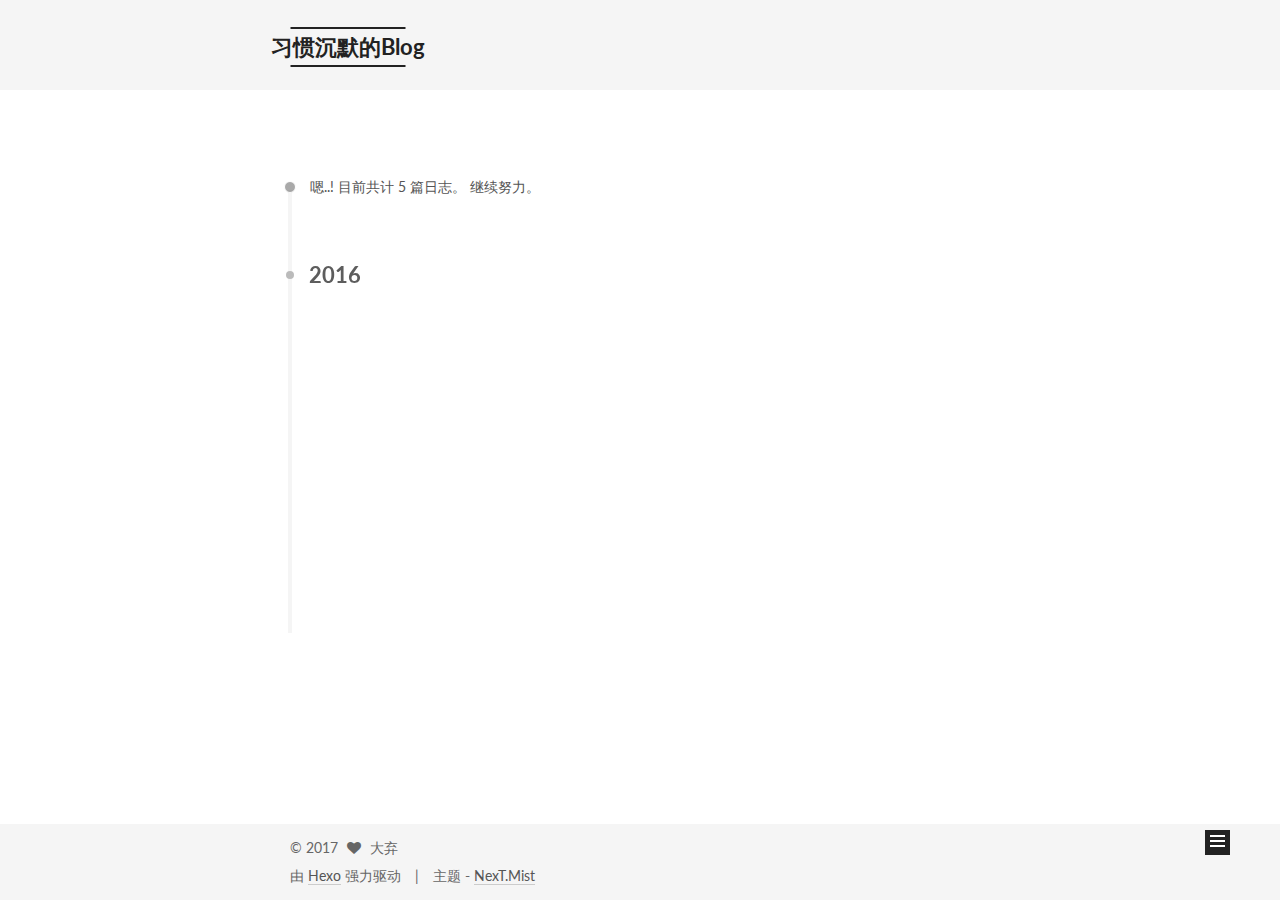
<file: archives/2016/06/index.html>
<!doctype html>



  


<html class="theme-next mist use-motion">
<head>
  <meta charset="UTF-8"/>
<meta http-equiv="X-UA-Compatible" content="IE=edge,chrome=1" />
<meta name="viewport" content="width=device-width, initial-scale=1, maximum-scale=1"/>



<meta http-equiv="Cache-Control" content="no-transform" />
<meta http-equiv="Cache-Control" content="no-siteapp" />












  
  
  <link href="/vendors/fancybox/source/jquery.fancybox.css?v=2.1.5" rel="stylesheet" type="text/css" />




  
  
  
  

  
    
    
  

  

  

  

  

  
    
    
    <link href="//fonts.googleapis.com/css?family=Lato:300,300italic,400,400italic,700,700italic&subset=latin,latin-ext" rel="stylesheet" type="text/css">
  






<link href="/vendors/font-awesome/css/font-awesome.min.css?v=4.4.0" rel="stylesheet" type="text/css" />

<link href="/css/main.css?v=5.0.1" rel="stylesheet" type="text/css" />


  <meta name="keywords" content="Hexo, NexT" />








  <link rel="shortcut icon" type="image/x-icon" href="/favicon.ico?v=5.0.1" />






<meta name="description" content="追求技术的路上永远不能停下脚步。。。">
<meta property="og:type" content="website">
<meta property="og:title" content="习惯沉默的Blog">
<meta property="og:url" content="http://yoursite.com/archives/2016/06/index.html">
<meta property="og:site_name" content="习惯沉默的Blog">
<meta property="og:description" content="追求技术的路上永远不能停下脚步。。。">
<meta name="twitter:card" content="summary">
<meta name="twitter:title" content="习惯沉默的Blog">
<meta name="twitter:description" content="追求技术的路上永远不能停下脚步。。。">



<script type="text/javascript" id="hexo.configuration">
  var NexT = window.NexT || {};
  var CONFIG = {
    scheme: 'Mist',
    sidebar: {"position":"right","display":"post"},
    fancybox: true,
    motion: true,
    duoshuo: {
      userId: 0,
      author: '博主'
    }
  };
</script>




  <link rel="canonical" href="http://yoursite.com/archives/2016/06/"/>

  <title> 归档 | 习惯沉默的Blog </title>
</head>

<body itemscope itemtype="http://schema.org/WebPage" lang="zh-Hans">

  










  
  
    
  

  <div class="container one-collumn sidebar-position-right  page-archive  ">
    <div class="headband"></div>

    <header id="header" class="header" itemscope itemtype="http://schema.org/WPHeader">
      <div class="header-inner"><div class="site-meta ">
  

  <div class="custom-logo-site-title">
    <a href="/"  class="brand" rel="start">
      <span class="logo-line-before"><i></i></span>
      <span class="site-title">习惯沉默的Blog</span>
      <span class="logo-line-after"><i></i></span>
    </a>
  </div>
  <p class="site-subtitle"></p>
</div>

<div class="site-nav-toggle">
  <button>
    <span class="btn-bar"></span>
    <span class="btn-bar"></span>
    <span class="btn-bar"></span>
  </button>
</div>

<nav class="site-nav">
  

  
    <ul id="menu" class="menu">
      
        
        <li class="menu-item menu-item-home">
          <a href="/" rel="section">
            
              <i class="menu-item-icon fa fa-fw fa-home"></i> <br />
            
            首页
          </a>
        </li>
      
        
        <li class="menu-item menu-item-categories">
          <a href="/categories" rel="section">
            
              <i class="menu-item-icon fa fa-fw fa-th"></i> <br />
            
            分类
          </a>
        </li>
      
        
        <li class="menu-item menu-item-about">
          <a href="/about" rel="section">
            
              <i class="menu-item-icon fa fa-fw fa-user"></i> <br />
            
            关于
          </a>
        </li>
      

      
    </ul>
  

  
</nav>

 </div>
    </header>

    <main id="main" class="main">
      <div class="main-inner">
        <div class="content-wrap">
          <div id="content" class="content">
            

  <section id="posts" class="posts-collapse">
    <span class="archive-move-on"></span>

    <span class="archive-page-counter">
      
      
      
        
      
      嗯..! 目前共计 5 篇日志。 继续努力。
    </span>

    

      
      
      

      
        
        <div class="collection-title">
          <h2 class="archive-year motion-element" id="archive-year-2016">2016</h2>
        </div>
      
      

      

  <article class="post post-type-normal" itemscope itemtype="http://schema.org/Article">
    <header class="post-header">

      <h1 class="post-title">
        
            <a class="post-title-link" href="/2016/06/30/Android调用微信扫一扫和支付宝扫一扫/" itemprop="url">
              
                <span itemprop="name">Android调用微信扫一扫和支付宝扫一扫</span>
              
            </a>
        
      </h1>

      <div class="post-meta">
        <time class="post-time" itemprop="dateCreated"
              datetime="2016-06-30T16:59:05+08:00"
              content="2016-06-30" >
          06-30
        </time>
      </div>

    </header>
  </article>



    

      
      
      

      
      

      

  <article class="post post-type-normal" itemscope itemtype="http://schema.org/Article">
    <header class="post-header">

      <h1 class="post-title">
        
            <a class="post-title-link" href="/2016/06/28/Android-Studio插件整理/" itemprop="url">
              
                <span itemprop="name">Android Studio插件整理</span>
              
            </a>
        
      </h1>

      <div class="post-meta">
        <time class="post-time" itemprop="dateCreated"
              datetime="2016-06-28T09:34:50+08:00"
              content="2016-06-28" >
          06-28
        </time>
      </div>

    </header>
  </article>



    

      
      
      

      
      

      

  <article class="post post-type-normal" itemscope itemtype="http://schema.org/Article">
    <header class="post-header">

      <h1 class="post-title">
        
            <a class="post-title-link" href="/2016/06/24/Android自定义加载中Dialog/" itemprop="url">
              
                <span itemprop="name">Android自定义加载中Dialog</span>
              
            </a>
        
      </h1>

      <div class="post-meta">
        <time class="post-time" itemprop="dateCreated"
              datetime="2016-06-24T15:57:29+08:00"
              content="2016-06-24" >
          06-24
        </time>
      </div>

    </header>
  </article>



    

      
      
      

      
      

      

  <article class="post post-type-normal" itemscope itemtype="http://schema.org/Article">
    <header class="post-header">

      <h1 class="post-title">
        
            <a class="post-title-link" href="/2016/06/22/Android面试题整理/" itemprop="url">
              
                <span itemprop="name">Android面试题整理</span>
              
            </a>
        
      </h1>

      <div class="post-meta">
        <time class="post-time" itemprop="dateCreated"
              datetime="2016-06-22T16:14:54+08:00"
              content="2016-06-22" >
          06-22
        </time>
      </div>

    </header>
  </article>



    

  </section>

  



          </div>
          


          

        </div>
        
          
  
  <div class="sidebar-toggle">
    <div class="sidebar-toggle-line-wrap">
      <span class="sidebar-toggle-line sidebar-toggle-line-first"></span>
      <span class="sidebar-toggle-line sidebar-toggle-line-middle"></span>
      <span class="sidebar-toggle-line sidebar-toggle-line-last"></span>
    </div>
  </div>

  <aside id="sidebar" class="sidebar">
    <div class="sidebar-inner">

      

      

      <section class="site-overview sidebar-panel  sidebar-panel-active ">
        <div class="site-author motion-element" itemprop="author" itemscope itemtype="http://schema.org/Person">
          <img class="site-author-image" itemprop="image"
               src="/images/avatar.gif"
               alt="大弃" />
          <p class="site-author-name" itemprop="name">大弃</p>
          <p class="site-description motion-element" itemprop="description">追求技术的路上永远不能停下脚步。。。</p>
        </div>
        <nav class="site-state motion-element">
          <div class="site-state-item site-state-posts">
            <a href="/">
              <span class="site-state-item-count">5</span>
              <span class="site-state-item-name">日志</span>
            </a>
          </div>

          
            <div class="site-state-item site-state-categories">
              <a href="/categories">
                <span class="site-state-item-count">1</span>
                <span class="site-state-item-name">分类</span>
              </a>
            </div>
          

          
            <div class="site-state-item site-state-tags">
              
                <span class="site-state-item-count">1</span>
                <span class="site-state-item-name">标签</span>
              
            </div>
          

        </nav>

        

        <div class="links-of-author motion-element">
          
        </div>

        
        

        
        

      </section>

      

    </div>
  </aside>


        
      </div>
    </main>

    <footer id="footer" class="footer">
      <div class="footer-inner">
        <div class="copyright" >
  
  &copy; 
  <span itemprop="copyrightYear">2017</span>
  <span class="with-love">
    <i class="fa fa-heart"></i>
  </span>
  <span class="author" itemprop="copyrightHolder">大弃</span>
</div>

<div class="powered-by">
  由 <a class="theme-link" href="http://hexo.io">Hexo</a> 强力驱动
</div>

<div class="theme-info">
  主题 -
  <a class="theme-link" href="https://github.com/iissnan/hexo-theme-next">
    NexT.Mist
  </a>
</div>

        

        
      </div>
    </footer>

    <div class="back-to-top">
      <i class="fa fa-arrow-up"></i>
    </div>
  </div>

  

<script type="text/javascript">
  if (Object.prototype.toString.call(window.Promise) !== '[object Function]') {
    window.Promise = null;
  }
</script>









  



  
  <script type="text/javascript" src="/vendors/jquery/index.js?v=2.1.3"></script>

  
  <script type="text/javascript" src="/vendors/fastclick/lib/fastclick.min.js?v=1.0.6"></script>

  
  <script type="text/javascript" src="/vendors/jquery_lazyload/jquery.lazyload.js?v=1.9.7"></script>

  
  <script type="text/javascript" src="/vendors/velocity/velocity.min.js?v=1.2.1"></script>

  
  <script type="text/javascript" src="/vendors/velocity/velocity.ui.min.js?v=1.2.1"></script>

  
  <script type="text/javascript" src="/vendors/fancybox/source/jquery.fancybox.pack.js?v=2.1.5"></script>


  


  <script type="text/javascript" src="/js/src/utils.js?v=5.0.1"></script>

  <script type="text/javascript" src="/js/src/motion.js?v=5.0.1"></script>



  
  

  
  
    <script type="text/javascript" id="motion.page.archive">
      $('.archive-year').velocity('transition.slideLeftIn');
    </script>
  


  


  <script type="text/javascript" src="/js/src/bootstrap.js?v=5.0.1"></script>



  

  
    
  

  <script type="text/javascript">
    var duoshuoQuery = {short_name:"ydmmocoo"};
    (function() {
      var ds = document.createElement('script');
      ds.type = 'text/javascript';ds.async = true;
      ds.id = 'duoshuo-script';
      ds.src = (document.location.protocol == 'https:' ? 'https:' : 'http:') + '//static.duoshuo.com/embed.js';
      ds.charset = 'UTF-8';
      (document.getElementsByTagName('head')[0]
      || document.getElementsByTagName('body')[0]).appendChild(ds);
    })();
  </script>

  
    
  






  
  
  

  

  

</body>
</html>
</file>
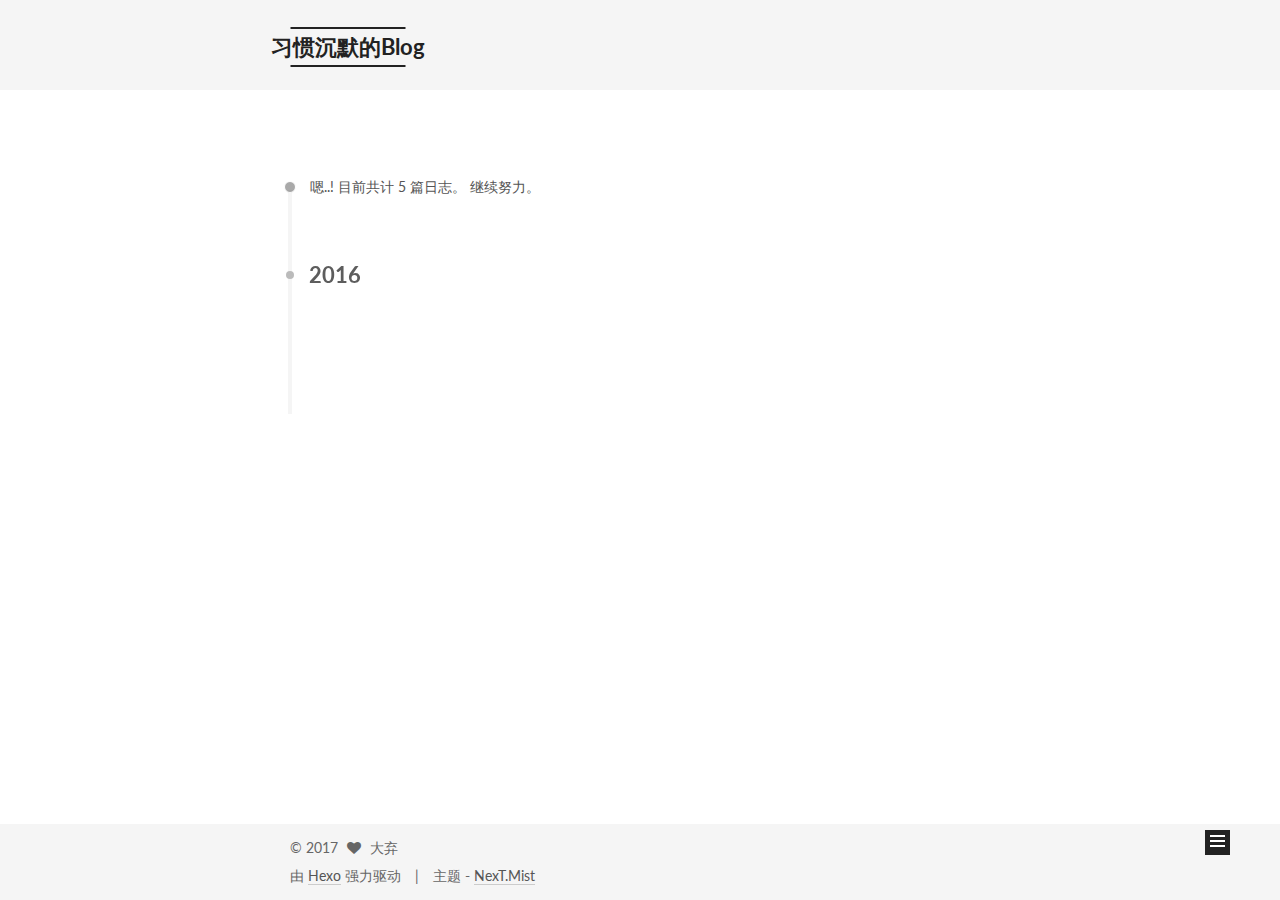
<file: archives/2016/07/index.html>
<!doctype html>



  


<html class="theme-next mist use-motion">
<head>
  <meta charset="UTF-8"/>
<meta http-equiv="X-UA-Compatible" content="IE=edge,chrome=1" />
<meta name="viewport" content="width=device-width, initial-scale=1, maximum-scale=1"/>



<meta http-equiv="Cache-Control" content="no-transform" />
<meta http-equiv="Cache-Control" content="no-siteapp" />












  
  
  <link href="/vendors/fancybox/source/jquery.fancybox.css?v=2.1.5" rel="stylesheet" type="text/css" />




  
  
  
  

  
    
    
  

  

  

  

  

  
    
    
    <link href="//fonts.googleapis.com/css?family=Lato:300,300italic,400,400italic,700,700italic&subset=latin,latin-ext" rel="stylesheet" type="text/css">
  






<link href="/vendors/font-awesome/css/font-awesome.min.css?v=4.4.0" rel="stylesheet" type="text/css" />

<link href="/css/main.css?v=5.0.1" rel="stylesheet" type="text/css" />


  <meta name="keywords" content="Hexo, NexT" />








  <link rel="shortcut icon" type="image/x-icon" href="/favicon.ico?v=5.0.1" />






<meta name="description" content="追求技术的路上永远不能停下脚步。。。">
<meta property="og:type" content="website">
<meta property="og:title" content="习惯沉默的Blog">
<meta property="og:url" content="http://yoursite.com/archives/2016/07/index.html">
<meta property="og:site_name" content="习惯沉默的Blog">
<meta property="og:description" content="追求技术的路上永远不能停下脚步。。。">
<meta name="twitter:card" content="summary">
<meta name="twitter:title" content="习惯沉默的Blog">
<meta name="twitter:description" content="追求技术的路上永远不能停下脚步。。。">



<script type="text/javascript" id="hexo.configuration">
  var NexT = window.NexT || {};
  var CONFIG = {
    scheme: 'Mist',
    sidebar: {"position":"right","display":"post"},
    fancybox: true,
    motion: true,
    duoshuo: {
      userId: 0,
      author: '博主'
    }
  };
</script>




  <link rel="canonical" href="http://yoursite.com/archives/2016/07/"/>

  <title> 归档 | 习惯沉默的Blog </title>
</head>

<body itemscope itemtype="http://schema.org/WebPage" lang="zh-Hans">

  










  
  
    
  

  <div class="container one-collumn sidebar-position-right  page-archive  ">
    <div class="headband"></div>

    <header id="header" class="header" itemscope itemtype="http://schema.org/WPHeader">
      <div class="header-inner"><div class="site-meta ">
  

  <div class="custom-logo-site-title">
    <a href="/"  class="brand" rel="start">
      <span class="logo-line-before"><i></i></span>
      <span class="site-title">习惯沉默的Blog</span>
      <span class="logo-line-after"><i></i></span>
    </a>
  </div>
  <p class="site-subtitle"></p>
</div>

<div class="site-nav-toggle">
  <button>
    <span class="btn-bar"></span>
    <span class="btn-bar"></span>
    <span class="btn-bar"></span>
  </button>
</div>

<nav class="site-nav">
  

  
    <ul id="menu" class="menu">
      
        
        <li class="menu-item menu-item-home">
          <a href="/" rel="section">
            
              <i class="menu-item-icon fa fa-fw fa-home"></i> <br />
            
            首页
          </a>
        </li>
      
        
        <li class="menu-item menu-item-categories">
          <a href="/categories" rel="section">
            
              <i class="menu-item-icon fa fa-fw fa-th"></i> <br />
            
            分类
          </a>
        </li>
      
        
        <li class="menu-item menu-item-about">
          <a href="/about" rel="section">
            
              <i class="menu-item-icon fa fa-fw fa-user"></i> <br />
            
            关于
          </a>
        </li>
      

      
    </ul>
  

  
</nav>

 </div>
    </header>

    <main id="main" class="main">
      <div class="main-inner">
        <div class="content-wrap">
          <div id="content" class="content">
            

  <section id="posts" class="posts-collapse">
    <span class="archive-move-on"></span>

    <span class="archive-page-counter">
      
      
      
        
      
      嗯..! 目前共计 5 篇日志。 继续努力。
    </span>

    

      
      
      

      
        
        <div class="collection-title">
          <h2 class="archive-year motion-element" id="archive-year-2016">2016</h2>
        </div>
      
      

      

  <article class="post post-type-normal" itemscope itemtype="http://schema.org/Article">
    <header class="post-header">

      <h1 class="post-title">
        
            <a class="post-title-link" href="/2016/07/15/Retrofit返回Json数据/" itemprop="url">
              
                <span itemprop="name">Retrofit返回Json数据</span>
              
            </a>
        
      </h1>

      <div class="post-meta">
        <time class="post-time" itemprop="dateCreated"
              datetime="2016-07-15T10:36:21+08:00"
              content="2016-07-15" >
          07-15
        </time>
      </div>

    </header>
  </article>



    

  </section>

  



          </div>
          


          

        </div>
        
          
  
  <div class="sidebar-toggle">
    <div class="sidebar-toggle-line-wrap">
      <span class="sidebar-toggle-line sidebar-toggle-line-first"></span>
      <span class="sidebar-toggle-line sidebar-toggle-line-middle"></span>
      <span class="sidebar-toggle-line sidebar-toggle-line-last"></span>
    </div>
  </div>

  <aside id="sidebar" class="sidebar">
    <div class="sidebar-inner">

      

      

      <section class="site-overview sidebar-panel  sidebar-panel-active ">
        <div class="site-author motion-element" itemprop="author" itemscope itemtype="http://schema.org/Person">
          <img class="site-author-image" itemprop="image"
               src="/images/avatar.gif"
               alt="大弃" />
          <p class="site-author-name" itemprop="name">大弃</p>
          <p class="site-description motion-element" itemprop="description">追求技术的路上永远不能停下脚步。。。</p>
        </div>
        <nav class="site-state motion-element">
          <div class="site-state-item site-state-posts">
            <a href="/">
              <span class="site-state-item-count">5</span>
              <span class="site-state-item-name">日志</span>
            </a>
          </div>

          
            <div class="site-state-item site-state-categories">
              <a href="/categories">
                <span class="site-state-item-count">1</span>
                <span class="site-state-item-name">分类</span>
              </a>
            </div>
          

          
            <div class="site-state-item site-state-tags">
              
                <span class="site-state-item-count">1</span>
                <span class="site-state-item-name">标签</span>
              
            </div>
          

        </nav>

        

        <div class="links-of-author motion-element">
          
        </div>

        
        

        
        

      </section>

      

    </div>
  </aside>


        
      </div>
    </main>

    <footer id="footer" class="footer">
      <div class="footer-inner">
        <div class="copyright" >
  
  &copy; 
  <span itemprop="copyrightYear">2017</span>
  <span class="with-love">
    <i class="fa fa-heart"></i>
  </span>
  <span class="author" itemprop="copyrightHolder">大弃</span>
</div>

<div class="powered-by">
  由 <a class="theme-link" href="http://hexo.io">Hexo</a> 强力驱动
</div>

<div class="theme-info">
  主题 -
  <a class="theme-link" href="https://github.com/iissnan/hexo-theme-next">
    NexT.Mist
  </a>
</div>

        

        
      </div>
    </footer>

    <div class="back-to-top">
      <i class="fa fa-arrow-up"></i>
    </div>
  </div>

  

<script type="text/javascript">
  if (Object.prototype.toString.call(window.Promise) !== '[object Function]') {
    window.Promise = null;
  }
</script>









  



  
  <script type="text/javascript" src="/vendors/jquery/index.js?v=2.1.3"></script>

  
  <script type="text/javascript" src="/vendors/fastclick/lib/fastclick.min.js?v=1.0.6"></script>

  
  <script type="text/javascript" src="/vendors/jquery_lazyload/jquery.lazyload.js?v=1.9.7"></script>

  
  <script type="text/javascript" src="/vendors/velocity/velocity.min.js?v=1.2.1"></script>

  
  <script type="text/javascript" src="/vendors/velocity/velocity.ui.min.js?v=1.2.1"></script>

  
  <script type="text/javascript" src="/vendors/fancybox/source/jquery.fancybox.pack.js?v=2.1.5"></script>


  


  <script type="text/javascript" src="/js/src/utils.js?v=5.0.1"></script>

  <script type="text/javascript" src="/js/src/motion.js?v=5.0.1"></script>



  
  

  
  
    <script type="text/javascript" id="motion.page.archive">
      $('.archive-year').velocity('transition.slideLeftIn');
    </script>
  


  


  <script type="text/javascript" src="/js/src/bootstrap.js?v=5.0.1"></script>



  

  
    
  

  <script type="text/javascript">
    var duoshuoQuery = {short_name:"ydmmocoo"};
    (function() {
      var ds = document.createElement('script');
      ds.type = 'text/javascript';ds.async = true;
      ds.id = 'duoshuo-script';
      ds.src = (document.location.protocol == 'https:' ? 'https:' : 'http:') + '//static.duoshuo.com/embed.js';
      ds.charset = 'UTF-8';
      (document.getElementsByTagName('head')[0]
      || document.getElementsByTagName('body')[0]).appendChild(ds);
    })();
  </script>

  
    
  






  
  
  

  

  

</body>
</html>
</file>
<file: css/main.css>
/* normalize.css v3.0.2 | MIT License | git.io/normalize */
html {
  font-family: sans-serif; /* 1 */
  -ms-text-size-adjust: 100%; /* 2 */
  -webkit-text-size-adjust: 100%; /* 2 */
}
body {
  margin: 0;
}
article,
aside,
details,
figcaption,
figure,
footer,
header,
hgroup,
main,
menu,
nav,
section,
summary {
  display: block;
}
audio,
canvas,
progress,
video {
  display: inline-block; /* 1 */
  vertical-align: baseline; /* 2 */
}
audio:not([controls]) {
  display: none;
  height: 0;
}
[hidden],
template {
  display: none;
}
a {
  background-color: transparent;
}
a:active,
a:hover {
  outline: 0;
}
abbr[title] {
  border-bottom: 1px dotted;
}
b,
strong {
  font-weight: bold;
}
dfn {
  font-style: italic;
}
h1 {
  font-size: 2em;
  margin: 0.67em 0;
}
mark {
  background: #ff0;
  color: #000;
}
small {
  font-size: 80%;
}
sub,
sup {
  font-size: 75%;
  line-height: 0;
  position: relative;
  vertical-align: baseline;
}
sup {
  top: -0.5em;
}
sub {
  bottom: -0.25em;
}
img {
  border: 0;
}
svg:not(:root) {
  overflow: hidden;
}
figure {
  margin: 1em 40px;
}
hr {
  -moz-box-sizing: content-box;
  box-sizing: content-box;
  height: 0;
}
pre {
  overflow: auto;
}
code,
kbd,
pre,
samp {
  font-family: monospace, monospace;
  font-size: 1em;
}
button,
input,
optgroup,
select,
textarea {
  color: inherit; /* 1 */
  font: inherit; /* 2 */
  margin: 0; /* 3 */
}
button {
  overflow: visible;
}
button,
select {
  text-transform: none;
}
button,
html input[type="button"],
input[type="reset"],
input[type="submit"] {
  -webkit-appearance: button; /* 2 */
  cursor: pointer; /* 3 */
}
button[disabled],
html input[disabled] {
  cursor: default;
}
button::-moz-focus-inner,
input::-moz-focus-inner {
  border: 0;
  padding: 0;
}
input {
  line-height: normal;
}
input[type="checkbox"],
input[type="radio"] {
  box-sizing: border-box; /* 1 */
  padding: 0; /* 2 */
}
input[type="number"]::-webkit-inner-spin-button,
input[type="number"]::-webkit-outer-spin-button {
  height: auto;
}
input[type="search"] {
  -webkit-appearance: textfield; /* 1 */
  -moz-box-sizing: content-box;
  -webkit-box-sizing: content-box; /* 2 */
  box-sizing: content-box;
}
input[type="search"]::-webkit-search-cancel-button,
input[type="search"]::-webkit-search-decoration {
  -webkit-appearance: none;
}
fieldset {
  border: 1px solid #c0c0c0;
  margin: 0 2px;
  padding: 0.35em 0.625em 0.75em;
}
legend {
  border: 0; /* 1 */
  padding: 0; /* 2 */
}
textarea {
  overflow: auto;
}
optgroup {
  font-weight: bold;
}
table {
  border-collapse: collapse;
  border-spacing: 0;
}
td,
th {
  padding: 0;
}
::selection {
  background: #262a30;
  color: #fff;
}
body {
  position: relative;
  font-family: 'Lato', "PingFang SC", "Microsoft YaHei", sans-serif;
  font-size: 14px;
  line-height: 2;
  color: #555;
  background: #fff;
}
@media (max-width: 767px) {
  body {
    padding-right: 0 !important;
  }
}
@media (min-width: 768px) and (max-width: 991px) {
  body {
    padding-right: 0 !important;
  }
}
@media (min-width: 1600px) {
  body {
    font-size: 16px;
  }
}
h1,
h2,
h3,
h4,
h5,
h6 {
  margin: 0;
  padding: 0;
  font-weight: bold;
  line-height: 1.5;
  font-family: 'Lato', "PingFang SC", "Microsoft YaHei", sans-serif;
}
h2,
h3,
h4,
h5,
h6 {
  margin: 20px 0 15px;
}
h1 {
  font-size: 24px;
}
@media (max-width: 767px) {
  h1 {
    font-size: 20px;
  }
}
h2 {
  font-size: 22px;
}
@media (max-width: 767px) {
  h2 {
    font-size: 18px;
  }
}
h3 {
  font-size: 20px;
}
@media (max-width: 767px) {
  h3 {
    font-size: 16px;
  }
}
h4 {
  font-size: 18px;
}
@media (max-width: 767px) {
  h4 {
    font-size: 14px;
  }
}
h5 {
  font-size: 16px;
}
@media (max-width: 767px) {
  h5 {
    font-size: 12px;
  }
}
h6 {
  font-size: 14px;
}
@media (max-width: 767px) {
  h6 {
    font-size: 10px;
  }
}
p {
  margin: 0 0 25px 0;
}
a {
  color: #555;
  text-decoration: none;
  border-bottom: 1px solid #999;
  word-wrap: break-word;
}
a:hover {
  color: #222;
  border-bottom-color: #222;
}
ul {
  list-style: none;
}
blockquote {
  margin: 0;
  padding: 0;
}
img {
  display: block;
  margin: auto;
  max-width: 100%;
  height: auto;
}
hr {
  margin: 40px 0;
  height: 3px;
  border: none;
  background-color: #ddd;
  background-image: repeating-linear-gradient(-45deg, #fff, #fff 4px, transparent 4px, transparent 8px);
}
blockquote {
  padding: 0 15px;
  color: #666;
  border-left: 4px solid #ddd;
}
blockquote cite::before {
  content: "-";
  padding: 0 5px;
}
dt {
  font-weight: 700;
}
dd {
  margin: 0;
  padding: 0;
}
.text-left {
  text-align: left;
}
.text-center {
  text-align: center;
}
.text-right {
  text-align: right;
}
.text-justify {
  text-align: justify;
}
.text-nowrap {
  white-space: nowrap;
}
.text-lowercase {
  text-transform: lowercase;
}
.text-uppercase {
  text-transform: uppercase;
}
.text-capitalize {
  text-transform: capitalize;
}
.center-block {
  display: block;
  margin-left: auto;
  margin-right: auto;
}
.clearfix:before,
.clearfix:after {
  content: " ";
  display: table;
}
.clearfix:after {
  clear: both;
}
.pullquote {
  width: 45%;
}
.pullquote.left {
  float: left;
  margin-left: 5px;
  margin-right: 10px;
}
.pullquote.right {
  float: right;
  margin-left: 10px;
  margin-right: 5px;
}
.affix.affix.affix {
  position: fixed;
}
.translation {
  margin-top: -20px;
  font-size: 14px;
  color: #999;
}
.scrollbar-measure {
  width: 100px;
  height: 100px;
  overflow: scroll;
  position: absolute;
  top: -9999px;
}
.use-motion .motion-element {
  opacity: 0;
}
#local-search-input {
  padding: 3px;
  border: none;
  text-indent: 14px;
  border-radius: 0;
  width: 140px;
  outline: none;
  border-bottom: 1px solid #999;
  background: inherit;
  opacity: 0.5;
}
#local-search-input:focus {
  opacity: 1;
}
.search-icon {
  position: absolute;
  top: 9px;
}
table {
  margin: 20px 0;
  width: 100%;
  border-collapse: collapse;
  border-spacing: 0;
  border: 1px solid #ddd;
  font-size: 14px;
  table-layout: fixed;
  word-wrap: break-all;
}
table>tbody>tr:nth-of-type(odd) {
  background-color: #f9f9f9;
}
table>tbody>tr:hover {
  background-color: #f5f5f5;
}
caption,
th,
td {
  padding: 8px;
  text-align: left;
  vertical-align: middle;
  font-weight: normal;
}
th,
td {
  border-bottom: 3px solid #ddd;
  border-right: 1px solid #eee;
}
th {
  padding-bottom: 10px;
  font-weight: 700;
}
td {
  border-bottom-width: 1px;
}
html,
body {
  height: 100%;
}
.container {
  position: relative;
  min-height: 100%;
}
.header-inner {
  margin: 0 auto;
  padding: 100px 0 70px;
  width: 700px;
}
@media (min-width: 1600px) {
  .container .header-inner {
    width: 900px;
  }
}
.main {
  padding-bottom: 150px;
}
.main-inner {
  margin: 0 auto;
  width: 700px;
}
@media (min-width: 1600px) {
  .container .main-inner {
    width: 900px;
  }
}
.footer {
  position: absolute;
  left: 0;
  bottom: 0;
  width: 100%;
  min-height: 50px;
}
.footer-inner {
  box-sizing: border-box;
  margin: 20px auto;
  width: 700px;
}
@media (min-width: 1600px) {
  .container .footer-inner {
    width: 900px;
  }
}
pre,
.highlight {
  overflow: auto;
  margin: 20px 0;
  padding: 15px;
  font-size: 13px;
  color: #c5c8c6;
  background: #1d1f21;
  line-height: 1.6;
}
pre,
code {
  font-family: consolas, Menlo, "PingFang SC", "Microsoft YaHei", monospace;
}
code {
  padding: 2px 4px;
  word-break: break-all;
  color: #555;
  background: #eee;
  border-radius: 4px;
  font-size: 13px;
}
pre code {
  padding: 0;
  color: #c5c8c6;
  background: none;
  text-shadow: none;
}
.highlight pre {
  border: none;
  margin: 0;
  padding: 1px;
}
.highlight table {
  margin: 0;
  width: auto;
  border: none;
}
.highlight td {
  border: none;
  padding: 0;
}
.highlight figcaption {
  font-size: 1em;
  color: #c5c8c6;
  line-height: 1em;
  margin-bottom: 1em;
}
.highlight figcaption:before,
.highlight figcaption:after {
  content: " ";
  display: table;
}
.highlight figcaption:after {
  clear: both;
}
.highlight figcaption a {
  float: right;
  color: #c5c8c6;
}
.highlight figcaption a:hover {
  border-bottom-color: #c5c8c6;
}
.highlight .gutter pre {
  color: #666;
  text-align: right;
  padding-right: 20px;
}
.highlight .line {
  height: 20px;
}
.gist table {
  width: auto;
}
.gist table td {
  border: none;
}
pre .comment {
  color: #969896;
}
pre .variable,
pre .attribute,
pre .tag,
pre .regexp,
pre .ruby .constant,
pre .xml .tag .title,
pre .xml .pi,
pre .xml .doctype,
pre .html .doctype,
pre .css .id,
pre .css .class,
pre .css .pseudo {
  color: #c66;
}
pre .number,
pre .preprocessor,
pre .built_in,
pre .literal,
pre .params,
pre .constant,
pre .command {
  color: #de935f;
}
pre .ruby .class .title,
pre .css .rules .attribute,
pre .string,
pre .value,
pre .inheritance,
pre .header,
pre .ruby .symbol,
pre .xml .cdata,
pre .special,
pre .number,
pre .formula {
  color: #b5bd68;
}
pre .title,
pre .css .hexcolor {
  color: #8abeb7;
}
pre .function,
pre .python .decorator,
pre .python .title,
pre .ruby .function .title,
pre .ruby .title .keyword,
pre .perl .sub,
pre .javascript .title,
pre .coffeescript .title {
  color: #81a2be;
}
pre .keyword,
pre .javascript .function {
  color: #b294bb;
}
.full-image.full-image.full-image {
  border: none;
  max-width: 100%;
  width: auto;
  margin: 20px auto;
}
@media (min-width: 992px) {
  .full-image.full-image.full-image {
    max-width: none;
    width: 126%;
    margin: 0 -13%;
  }
}
.blockquote-center,
.page-home .post-type-quote blockquote,
.page-post-detail .post-type-quote blockquote {
  position: relative;
  margin: 40px 0;
  padding: 0;
  border-left: none;
  text-align: center;
}
.blockquote-center::before,
.page-home .post-type-quote blockquote::before,
.page-post-detail .post-type-quote blockquote::before,
.blockquote-center::after,
.page-home .post-type-quote blockquote::after,
.page-post-detail .post-type-quote blockquote::after {
  position: absolute;
  content: ' ';
  display: block;
  width: 100%;
  height: 24px;
  opacity: 0.2;
  background-repeat: no-repeat;
  background-position: 0 -6px;
  background-size: 22px 22px;
}
.blockquote-center::before,
.page-home .post-type-quote blockquote::before,
.page-post-detail .post-type-quote blockquote::before {
  top: -20px;
  background-image: url("../images/quote-l.svg");
  border-top: 1px solid #ccc;
}
.blockquote-center::after,
.page-home .post-type-quote blockquote::after,
.page-post-detail .post-type-quote blockquote::after {
  bottom: -20px;
  background-image: url("../images/quote-r.svg");
  border-bottom: 1px solid #ccc;
  background-position: 100% 8px;
}
.blockquote-center p,
.page-home .post-type-quote blockquote p,
.page-post-detail .post-type-quote blockquote p,
.blockquote-center div,
.page-home .post-type-quote blockquote div,
.page-post-detail .post-type-quote blockquote div {
  text-align: center;
}
.post .post-body .group-picture img {
  box-sizing: border-box;
  padding: 0 3px;
  border: none;
}
.post .group-picture-row {
  overflow: hidden;
  margin-top: 6px;
}
.post .group-picture-row:first-child {
  margin-top: 0;
}
.post .group-picture-column {
  float: left;
}
.page-post-detail .post-body .group-picture-column {
  float: none;
  margin-top: 10px;
  width: auto !important;
}
.page-post-detail .post-body .group-picture-column img {
  margin: 0 auto;
}
.page-archive .group-picture-container {
  overflow: hidden;
}
.page-archive .group-picture-row {
  float: left;
}
.page-archive .group-picture-row:first-child {
  margin-top: 6px;
}
.page-archive .group-picture-column {
  max-width: 150px;
  max-height: 150px;
}
.btn {
  display: inline-block;
  padding: 0 20px;
  font-size: 14px;
  color: #fff;
  background: #222;
  border: 2px solid #222;
  text-decoration: none;
  border-radius: 0;
  transition-property: background-color;
  transition-duration: 0.2s;
  transition-timing-function: ease-in-out;
  transition-delay: 0s;
}
.btn:hover,
.post-more-link .btn:hover {
  border-color: #222;
  color: #222;
  background: #fff;
}
.btn-bar {
  display: block;
  width: 22px;
  height: 2px;
  background: #555;
  border-radius: 1px;
}
.btn-bar+.btn-bar {
  margin-top: 4px;
}
.pagination {
  margin: 120px 0 40px;
  text-align: center;
  border-top: 1px solid #eee;
}
.page-number-basic,
.pagination .prev,
.pagination .next,
.pagination .page-number,
.pagination .space {
  display: inline-block;
  position: relative;
  top: -1px;
  margin: 0 10px;
  padding: 0 10px;
  line-height: 30px;
}
@media (max-width: 767px) {
  .page-number-basic,
  .pagination .prev,
  .pagination .next,
  .pagination .page-number,
  .pagination .space {
    margin: 0 5px;
  }
}
.pagination .prev,
.pagination .next,
.pagination .page-number {
  border-bottom: 0;
  border-top: 1px solid #eee;
  transition-property: border-color;
  transition-duration: 0.2s;
  transition-timing-function: ease-in-out;
  transition-delay: 0s;
}
.pagination .prev:hover,
.pagination .next:hover,
.pagination .page-number:hover {
  border-top-color: #222;
}
.pagination .space {
  padding: 0;
  margin: 0;
}
.pagination .prev {
  margin-left: 0;
}
.pagination .next {
  margin-right: 0;
}
.pagination .page-number.current {
  color: #fff;
  background: #ccc;
  border-top-color: #ccc;
}
@media (max-width: 767px) {
  .pagination {
    border-top: none;
  }
  .pagination .prev,
  .pagination .next,
  .pagination .page-number {
    margin-bottom: 10px;
    border-top: 0;
    border-bottom: 1px solid #eee;
  }
  .pagination .prev:hover,
  .pagination .next:hover,
  .pagination .page-number:hover {
    border-bottom-color: #222;
  }
}
.comments {
  margin: 60px 20px 0;
}
.tag-cloud {
  text-align: center;
}
.tag-cloud a {
  display: inline-block;
  margin: 10px;
}
.back-to-top {
  box-sizing: border-box;
  position: fixed;
  bottom: -100px;
  right: 50px;
  z-index: 1050;
  padding: 0 6px;
  width: 25px;
  background: #222;
  font-size: 12px;
  opacity: 1;
  color: #fff;
  cursor: pointer;
  text-align: center;
  -webkit-transform: translateZ(0);
  transition-property: bottom;
  transition-duration: 0.2s;
  transition-timing-function: ease-in-out;
  transition-delay: 0s;
}
@media (max-width: 767px) {
  .back-to-top {
    display: none;
  }
}
@media (min-width: 768px) and (max-width: 991px) {
  .back-to-top {
    display: none;
  }
}
.back-to-top.back-to-top-on {
  bottom: 19px;
}
.header {
  background: #fff;
}
.header-inner {
  position: relative;
}
.headband {
  height: 3px;
  background: #222;
}
.site-meta {
  margin: 0;
  text-align: left;
}
@media (max-width: 767px) {
  .site-meta {
    text-align: center;
  }
}
.brand {
  position: relative;
  display: inline-block;
  padding: 0 40px;
  color: #222;
  background: #222;
  border-bottom: none;
}
.brand:hover {
  color: #222;
}
.logo {
  display: inline-block;
  margin-right: 5px;
  line-height: 36px;
  vertical-align: top;
}
.site-title {
  display: inline-block;
  vertical-align: top;
  line-height: 36px;
  font-size: 20px;
  font-weight: normal;
  font-family: 'Lato', "PingFang SC", "Microsoft YaHei", sans-serif;
}
.site-subtitle {
  margin-top: 10px;
  font-size: 13px;
  color: #999;
}
.use-motion .brand {
  opacity: 0;
}
.use-motion .logo,
.use-motion .site-title,
.use-motion .site-subtitle {
  opacity: 0;
  position: relative;
  top: -10px;
}
.site-nav-toggle {
  display: none;
  position: absolute;
  top: 10px;
  left: 10px;
}
@media (max-width: 767px) {
  .site-nav-toggle {
    display: block;
  }
}
.site-nav-toggle button {
  margin-top: 2px;
  padding: 9px 10px;
  background: transparent;
  border: none;
}
@media (max-width: 767px) {
  .site-nav {
    display: none;
    margin: 0 -10px;
    padding: 0 10px;
    clear: both;
    border-top: 1px solid #ddd;
  }
}
@media (min-width: 768px) and (max-width: 991px) {
  .site-nav {
    display: block !important;
  }
}
@media (min-width: 992px) {
  .site-nav {
    display: block !important;
  }
}
.menu {
  margin-top: 20px;
  padding-left: 0;
  text-align: center;
}
.menu .menu-item {
  display: inline-block;
  margin: 0 10px;
}
@media screen and (max-width: 767px) {
  .menu .menu-item {
    margin-top: 10px;
  }
}
.menu .menu-item a {
  display: block;
  font-size: 13px;
  text-transform: capitalize;
  line-height: inherit;
  border-bottom: 1px solid transparent;
  transition-property: border-color;
  transition-duration: 0.2s;
  transition-timing-function: ease-in-out;
  transition-delay: 0s;
}
.menu .menu-item a:hover {
  border-bottom-color: #222;
}
.menu .menu-item .fa {
  margin-right: 5px;
}
.use-motion .menu-item {
  opacity: 0;
}
.post-body {
  font-family: 'Lato', "PingFang SC", "Microsoft YaHei", sans-serif;
}
@media (max-width: 767px) {
  .post-body {
    word-break: break-word;
  }
}
.post-body .fancybox img {
  display: block !important;
  margin: 0 auto;
  cursor: pointer;
  cursor: zoom-in;
  cursor: -webkit-zoom-in;
}
.post-body .image-caption,
.post-body .figure .caption {
  margin: 10px auto 15px;
  text-align: center;
  font-size: 14px;
  color: #999;
  font-weight: bold;
  line-height: 1;
}
.post-sticky-flag {
  display: inline-block;
  font-size: 16px;
  -ms-transform: rotate(30deg);
  -webkit-transform: rotate(30deg);
  -moz-transform: rotate(30deg);
  -ms-transform: rotate(30deg);
  -o-transform: rotate(30deg);
  transform: rotate(30deg);
}
.posts-expand {
  padding-top: 40px;
}
@media (max-width: 767px) {
  .posts-expand {
    margin: 0 20px;
  }
  .post-body pre,
  .post-body .highlight {
    padding: 10px;
  }
  .post-body pre .gutter pre,
  .post-body .highlight .gutter pre {
    padding-right: 10px;
  }
}
@media (min-width: 992px) {
  .posts-expand .post-body {
    text-align: justify;
  }
}
.posts-expand .post-body h2,
.posts-expand .post-body h3,
.posts-expand .post-body h4,
.posts-expand .post-body h5,
.posts-expand .post-body h6 {
  padding-top: 10px;
}
.posts-expand .post-body h2 .header-anchor,
.posts-expand .post-body h3 .header-anchor,
.posts-expand .post-body h4 .header-anchor,
.posts-expand .post-body h5 .header-anchor,
.posts-expand .post-body h6 .header-anchor {
  float: right;
  margin-left: 10px;
  color: #ccc;
  border-bottom-style: none;
  visibility: hidden;
}
.posts-expand .post-body h2 .header-anchor:hover,
.posts-expand .post-body h3 .header-anchor:hover,
.posts-expand .post-body h4 .header-anchor:hover,
.posts-expand .post-body h5 .header-anchor:hover,
.posts-expand .post-body h6 .header-anchor:hover {
  color: inherit;
}
.posts-expand .post-body h2:hover .header-anchor,
.posts-expand .post-body h3:hover .header-anchor,
.posts-expand .post-body h4:hover .header-anchor,
.posts-expand .post-body h5:hover .header-anchor,
.posts-expand .post-body h6:hover .header-anchor {
  visibility: visible;
}
.posts-expand .post-body ul li {
  list-style: circle;
}
.posts-expand .post-body img {
  box-sizing: border-box;
  margin: auto;
  padding: 3px;
  border: 1px solid #ddd;
}
.posts-expand .fancybox img {
  margin: 0 auto;
}
@media (max-width: 767px) {
  .posts-collapse {
    margin: 0 20px;
  }
  .posts-collapse .post-title,
  .posts-collapse .post-meta {
    display: block;
    width: auto;
    text-align: left;
  }
}
.posts-collapse {
  position: relative;
  z-index: 1010;
  margin-left: 0;
}
.posts-collapse::after {
  content: " ";
  position: absolute;
  top: 20px;
  left: 0;
  margin-left: -2px;
  width: 4px;
  height: 100%;
  background: #f5f5f5;
  z-index: -1;
}
@media (max-width: 767px) {
  .posts-collapse {
    margin: 0 20px;
  }
}
.posts-collapse .collection-title {
  position: relative;
  margin: 60px 0;
}
.posts-collapse .collection-title h2 {
  margin-left: 20px;
}
.posts-collapse .collection-title small {
  color: #bbb;
}
.posts-collapse .collection-title::before {
  content: " ";
  position: absolute;
  left: 0;
  top: 50%;
  margin-left: -4px;
  margin-top: -4px;
  width: 8px;
  height: 8px;
  background: #bbb;
  border-radius: 50%;
}
.posts-collapse .post {
  margin: 30px 0;
}
.posts-collapse .post-header {
  position: relative;
  transition-duration: 0.2s;
  transition-timing-function: ease-in-out;
  transition-delay: 0s;
  transition-property: border;
  border-bottom: 1px dashed #ccc;
}
.posts-collapse .post-header::before {
  content: " ";
  position: absolute;
  left: 0;
  top: 12px;
  width: 6px;
  height: 6px;
  margin-left: -4px;
  background: #bbb;
  border-radius: 50%;
  border: 1px solid #fff;
  transition-duration: 0.2s;
  transition-timing-function: ease-in-out;
  transition-delay: 0s;
  transition-property: background;
}
.posts-collapse .post-header:hover {
  border-bottom-color: #666;
}
.posts-collapse .post-header:hover::before {
  background: #222;
}
.posts-collapse .post-meta {
  position: absolute;
  font-size: 12px;
  left: 20px;
  top: 5px;
}
.posts-collapse .post-comments-count {
  display: none;
}
.posts-collapse .post-title {
  margin-left: 60px;
  font-size: 16px;
  font-weight: normal;
  line-height: inherit;
}
.posts-collapse .post-title::after {
  margin-left: 3px;
  opacity: 0.6;
}
.posts-collapse .post-title a {
  color: #666;
  border-bottom: none;
}
.page-home .post-type-quote .post-header,
.page-post-detail .post-type-quote .post-header,
.page-home .post-type-quote .post-tags,
.page-post-detail .post-type-quote .post-tags {
  display: none;
}
.posts-expand .post-title {
  font-size: 26px;
  text-align: center;
  word-break: break-word;
  font-weight: 400;
}
@media (max-width: 767px) {
  .posts-expand .post-title {
    font-size: 22px;
  }
}
.posts-expand .post-title-link {
  display: inline-block;
  position: relative;
  color: #555;
  border-bottom: none;
  line-height: 1.2;
  vertical-align: top;
}
.posts-expand .post-title-link::before {
  content: "";
  position: absolute;
  width: 100%;
  height: 2px;
  bottom: 0;
  left: 0;
  background-color: #000;
  visibility: hidden;
  -webkit-transform: scaleX(0);
  -moz-transform: scaleX(0);
  -ms-transform: scaleX(0);
  -o-transform: scaleX(0);
  transform: scaleX(0);
  transition-duration: 0.2s;
  transition-timing-function: ease-in-out;
  transition-delay: 0s;
}
.posts-expand .post-title-link:hover::before {
  visibility: visible;
  -webkit-transform: scaleX(1);
  -moz-transform: scaleX(1);
  -ms-transform: scaleX(1);
  -o-transform: scaleX(1);
  transform: scaleX(1);
}
.posts-expand .post-title-link .fa {
  font-size: 16px;
}
.posts-expand .post-meta {
  margin: 3px 0 60px 0;
  color: #999;
  font-family: 'Lato', "PingFang SC", "Microsoft YaHei", sans-serif;
  font-size: 12px;
  text-align: center;
}
.posts-expand .post-meta .post-category-list {
  display: inline-block;
  margin: 0;
  padding: 3px;
}
.posts-expand .post-meta .post-category-list-link {
  color: #999;
}
.post-meta-item-icon {
  display: none;
  margin-right: 3px;
}
@media (min-width: 768px) and (max-width: 991px) {
  .post-meta-item-icon {
    display: inline-block;
  }
}
@media (max-width: 767px) {
  .post-meta-item-icon {
    display: inline-block;
  }
}
@media (min-width: 768px) and (max-width: 991px) {
  .post-meta-item-text {
    display: none;
  }
}
@media (max-width: 767px) {
  .post-meta-item-text {
    display: none;
  }
}
@media (max-width: 767px) {
  .posts-expand .post-comments-count {
    display: none;
  }
}
.post-more-link {
  margin-top: 50px;
}
.post-more-link .btn {
  color: #555;
  font-size: 14px;
  background: transparent;
  border-radius: 0;
  line-height: 2;
}
.posts-expand .post-tags {
  margin-top: 40px;
  text-align: center;
}
.posts-expand .post-tags a {
  display: inline-block;
  margin-right: 10px;
  font-size: 13px;
}
.post-nav {
  overflow: hidden;
  margin-top: 60px;
  padding: 10px;
  white-space: nowrap;
  border-top: 1px solid #eee;
}
.post-nav-item {
  display: inline-block;
  width: 50%;
  white-space: normal;
}
.post-nav-item a {
  position: relative;
  display: inline-block;
  line-height: 25px;
  font-size: 14px;
  color: #555;
  border-bottom: none;
}
.post-nav-item a:hover {
  color: #222;
  border-bottom: none;
}
.post-nav-item a:active {
  top: 2px;
}
.post-nav-item a i {
  font-size: 12px;
}
.post-nav-prev {
  text-align: right;
}
.posts-expand .post-eof {
  display: block;
  margin: 80px auto 60px;
  width: 8%;
  height: 1px;
  background: #ccc;
  text-align: center;
}
.post:last-child .post-eof.post-eof.post-eof {
  display: none;
}
.post-gallery {
  display: table;
  table-layout: fixed;
  width: 100%;
  border-collapse: separate;
}
.post-gallery-row {
  display: table-row;
}
.post-gallery .post-gallery-img {
  display: table-cell;
  text-align: center;
  vertical-align: middle;
  border: none;
}
.post-gallery .post-gallery-img img {
  max-width: 100%;
  max-height: 100%;
  border: none;
}
.fancybox-close,
.fancybox-close:hover {
  border: none;
}
#rewardButton {
  cursor: pointer;
  border: 0;
  outline: 0;
  border-radius: 100%;
  padding: 0;
  margin: 0;
  letter-spacing: normal;
  text-transform: none;
  text-indent: 0px;
  text-shadow: none;
}
#rewardButton span {
  display: inline-block;
  width: 80px;
  height: 35px;
  border-radius: 5px;
  color: #fff;
  font-weight: 400;
  font-style: normal;
  font-variant: normal;
  font-stretch: normal;
  font-size: 18px;
  font-family: "Microsoft Yahei";
  background: #f44336;
}
#rewardButton span:hover {
  background: #f7877f;
}
#QR {
  padding-top: 20px;
}
#QR a {
  border: 0;
}
#QR img {
  width: 180px;
  max-width: 100%;
  display: inline-block;
  margin: 0.8em 2em 0 2em;
}
#wechat:hover p {
  animation: roll 0.1s infinite linear;
  -webkit-animation: roll 0.1s infinite linear;
  -moz-animation: roll 0.1s infinite linear;
}
#alipay:hover p {
  animation: roll 0.1s infinite linear;
  -webkit-animation: roll 0.1s infinite linear;
  -moz-animation: roll 0.1s infinite linear;
}
@-moz-keyframes roll {
  from {
    -webkit-transform: rotateZ(30deg);
    -moz-transform: rotateZ(30deg);
    -ms-transform: rotateZ(30deg);
    -o-transform: rotateZ(30deg);
    transform: rotateZ(30deg);
  }
  to {
    -webkit-transform: rotateZ(-30deg);
    -moz-transform: rotateZ(-30deg);
    -ms-transform: rotateZ(-30deg);
    -o-transform: rotateZ(-30deg);
    transform: rotateZ(-30deg);
  }
}
@-webkit-keyframes roll {
  from {
    -webkit-transform: rotateZ(30deg);
    -moz-transform: rotateZ(30deg);
    -ms-transform: rotateZ(30deg);
    -o-transform: rotateZ(30deg);
    transform: rotateZ(30deg);
  }
  to {
    -webkit-transform: rotateZ(-30deg);
    -moz-transform: rotateZ(-30deg);
    -ms-transform: rotateZ(-30deg);
    -o-transform: rotateZ(-30deg);
    transform: rotateZ(-30deg);
  }
}
@-o-keyframes roll {
  from {
    -webkit-transform: rotateZ(30deg);
    -moz-transform: rotateZ(30deg);
    -ms-transform: rotateZ(30deg);
    -o-transform: rotateZ(30deg);
    transform: rotateZ(30deg);
  }
  to {
    -webkit-transform: rotateZ(-30deg);
    -moz-transform: rotateZ(-30deg);
    -ms-transform: rotateZ(-30deg);
    -o-transform: rotateZ(-30deg);
    transform: rotateZ(-30deg);
  }
}
@keyframes roll {
  from {
    -webkit-transform: rotateZ(30deg);
    -moz-transform: rotateZ(30deg);
    -ms-transform: rotateZ(30deg);
    -o-transform: rotateZ(30deg);
    transform: rotateZ(30deg);
  }
  to {
    -webkit-transform: rotateZ(-30deg);
    -moz-transform: rotateZ(-30deg);
    -ms-transform: rotateZ(-30deg);
    -o-transform: rotateZ(-30deg);
    transform: rotateZ(-30deg);
  }
}
.sidebar {
  position: fixed;
  right: 0;
  top: 0;
  bottom: 0;
  width: 0;
  z-index: 1040;
  box-shadow: inset 0 2px 6px #000;
  background: #222;
  -webkit-transform: translateZ(0);
}
.sidebar a {
  color: #999;
  border-bottom-color: #555;
}
.sidebar a:hover {
  color: #eee;
}
@media (min-width: 768px) and (max-width: 991px) {
  .sidebar {
    display: none !important;
  }
}
@media (max-width: 767px) {
  .sidebar {
    display: none !important;
  }
}
.sidebar-inner {
  position: relative;
  padding: 20px 10px;
  color: #999;
  text-align: center;
}
.sidebar-toggle {
  position: fixed;
  right: 50px;
  bottom: 45px;
  width: 15px;
  height: 15px;
  padding: 5px;
  background: #222;
  line-height: 0;
  z-index: 1050;
  cursor: pointer;
  -webkit-transform: translateZ(0);
}
@media (min-width: 768px) and (max-width: 991px) {
  .sidebar-toggle {
    display: none;
  }
}
@media (max-width: 767px) {
  .sidebar-toggle {
    display: none;
  }
}
.sidebar-toggle-line {
  position: relative;
  display: inline-block;
  vertical-align: top;
  height: 2px;
  width: 100%;
  background: #fff;
  margin-top: 3px;
}
.sidebar-toggle-line:first-child {
  margin-top: 0;
}
.site-author-image {
  display: block;
  margin: 0 auto;
  padding: 2px;
  max-width: 96px;
  height: auto;
  border: 2px solid #333;
}
.site-author-name {
  margin: 5px 0 0;
  text-align: center;
  color: #f5f5f5;
  font-weight: normal;
}
.site-description {
  margin-top: 5px;
  text-align: center;
  font-size: 14px;
  color: #999;
}
.site-state {
  overflow: hidden;
  line-height: 1.4;
  white-space: nowrap;
  text-align: center;
}
.site-state-item {
  display: inline-block;
  padding: 0 15px;
  border-left: 1px solid #333;
}
.site-state-item:first-child {
  border-left: none;
}
.site-state-item a {
  border-bottom: none;
}
.site-state-item-count {
  display: block;
  text-align: center;
  color: inherit;
  font-weight: 600;
  font-size: 18px;
}
.site-state-item-name {
  font-size: 13px;
  color: inherit;
}
.feed-link {
  margin-top: 20px;
}
.feed-link a {
  display: inline-block;
  padding: 0 15px;
  color: #fc6423;
  border: 1px solid #fc6423;
  border-radius: 4px;
}
.feed-link a i {
  color: #fc6423;
  font-size: 14px;
}
.feed-link a:hover {
  color: #fff;
  background: #fc6423;
}
.feed-link a:hover i {
  color: #fff;
}
.links-of-author {
  margin-top: 20px;
}
.links-of-author a {
  display: inline-block;
  vertical-align: middle;
  margin-right: 10px;
  margin-bottom: 10px;
  border-bottom-color: #555;
  font-size: 13px;
}
.links-of-author a:before {
  display: inline-block;
  vertical-align: middle;
  margin-right: 3px;
  content: " ";
  width: 4px;
  height: 4px;
  border-radius: 50%;
  background: #7f91ff;
}
.links-of-blogroll {
  font-size: 13px;
}
.links-of-blogroll-title {
  margin-top: 20px;
  font-size: 14px;
  font-weight: 600;
}
.links-of-blogroll-list {
  margin: 0;
  padding: 0;
}
.links-of-blogroll-item {
  padding: 2px 10px;
}
.sidebar-nav {
  margin: 0 0 20px;
  padding-left: 0;
}
.sidebar-nav li {
  display: inline-block;
  cursor: pointer;
  border-bottom: 1px solid transparent;
  font-size: 14px;
  color: #555;
}
.sidebar-nav li:hover {
  color: #f5f5f5;
}
.page-post-detail .sidebar-nav-toc {
  padding: 0 5px;
}
.page-post-detail .sidebar-nav-overview {
  margin-left: 10px;
}
.sidebar-nav .sidebar-nav-active {
  color: #87daff;
  border-bottom-color: #87daff;
}
.sidebar-nav .sidebar-nav-active:hover {
  color: #87daff;
}
.sidebar-panel {
  display: none;
}
.sidebar-panel-active {
  display: block;
}
.post-toc-empty {
  font-size: 14px;
  color: #666;
}
.post-toc-wrap {
  overflow: hidden;
}
.post-toc {
  overflow: auto;
}
.post-toc ol {
  margin: 0;
  padding: 0 2px 5px 10px;
  text-align: left;
  list-style: none;
  font-size: 14px;
}
.post-toc ol > ol {
  padding-left: 0;
}
.post-toc ol a {
  transition-duration: 0.2s;
  transition-timing-function: ease-in-out;
  transition-delay: 0s;
  transition-property: all;
  color: #999;
  border-bottom-color: #555;
}
.post-toc ol a:hover {
  color: #ccc;
  border-bottom-color: #ccc;
}
.post-toc .nav-item {
  overflow: hidden;
  text-overflow: ellipsis;
  white-space: nowrap;
  line-height: 1.8;
}
.post-toc .nav .nav-child {
  display: none;
}
.post-toc .nav .active > .nav-child {
  display: block;
}
.post-toc .nav .active-current > .nav-child {
  display: block;
}
.post-toc .nav .active-current > .nav-child > .nav-item {
  display: block;
}
.post-toc .nav .active > a {
  color: #87daff;
  border-bottom-color: #87daff;
}
.post-toc .nav .active-current > a {
  color: #87daff;
}
.post-toc .nav .active-current > a:hover {
  color: #87daff;
}
.footer {
  font-size: 14px;
  color: #999;
}
.footer img {
  border: none;
}
.footer-inner {
  text-align: center;
}
.with-love {
  display: inline-block;
  margin: 0 5px;
}
.powered-by,
.theme-info {
  display: inline-block;
}
.powered-by {
  margin-right: 10px;
}
.powered-by::after {
  content: "|";
  padding-left: 10px;
}
.cc-license {
  margin-top: 10px;
  text-align: center;
}
.cc-license .cc-opacity {
  opacity: 0.7;
  border-bottom: none;
}
.cc-license .cc-opacity:hover {
  opacity: 0.9;
}
.cc-license img {
  display: inline-block;
}
.theme-next #ds-thread #ds-reset {
  color: #555;
}
.theme-next #ds-thread #ds-reset .ds-replybox {
  margin-bottom: 30px;
}
.theme-next #ds-thread #ds-reset .ds-replybox .ds-avatar,
.theme-next #ds-reset .ds-avatar img {
  box-shadow: none;
}
.theme-next #ds-thread #ds-reset .ds-textarea-wrapper {
  border-color: #c7d4e1;
  background: none;
  border-top-right-radius: 3px;
  border-top-left-radius: 3px;
}
.theme-next #ds-thread #ds-reset .ds-textarea-wrapper textarea {
  height: 60px;
}
.theme-next #ds-reset .ds-rounded-top {
  border-radius: 0;
}
.theme-next #ds-thread #ds-reset .ds-post-toolbar {
  box-sizing: border-box;
  border: 1px solid #c7d4e1;
  background: #f6f8fa;
}
.theme-next #ds-thread #ds-reset .ds-post-options {
  height: 40px;
  border: none;
  background: none;
}
.theme-next #ds-thread #ds-reset .ds-toolbar-buttons {
  top: 11px;
}
.theme-next #ds-thread #ds-reset .ds-sync {
  top: 5px;
}
.theme-next #ds-thread #ds-reset .ds-post-button {
  top: 4px;
  right: 5px;
  width: 90px;
  height: 30px;
  border: 1px solid #c5ced7;
  border-radius: 3px;
  background-image: linear-gradient(#fbfbfc, #f5f7f9);
  color: #60676d;
}
.theme-next #ds-thread #ds-reset .ds-post-button:hover {
  background-position: 0 -30px;
  color: #60676d;
}
.theme-next #ds-thread #ds-reset .ds-comments-info {
  padding: 10px 0;
}
.theme-next #ds-thread #ds-reset .ds-sort {
  display: none;
}
.theme-next #ds-thread #ds-reset li.ds-tab a.ds-current {
  border: none;
  background: #f6f8fa;
  color: #60676d;
}
.theme-next #ds-thread #ds-reset li.ds-tab a.ds-current:hover {
  background-color: #e9f0f7;
  color: #60676d;
}
.theme-next #ds-thread #ds-reset li.ds-tab a {
  border-radius: 2px;
  padding: 5px;
}
.theme-next #ds-thread #ds-reset .ds-login-buttons p {
  color: #999;
  line-height: 36px;
}
.theme-next #ds-thread #ds-reset .ds-login-buttons .ds-service-list li {
  height: 28px;
}
.theme-next #ds-thread #ds-reset .ds-service-list a {
  background: none;
  padding: 5px;
  border: 1px solid;
  border-radius: 3px;
  text-align: center;
}
.theme-next #ds-thread #ds-reset .ds-service-list a:hover {
  color: #fff;
  background: #666;
}
.theme-next #ds-thread #ds-reset .ds-service-list .ds-weibo {
  color: #fc9b00;
  border-color: #fc9b00;
}
.theme-next #ds-thread #ds-reset .ds-service-list .ds-weibo:hover {
  background: #fc9b00;
}
.theme-next #ds-thread #ds-reset .ds-service-list .ds-qq {
  color: #60a3ec;
  border-color: #60a3ec;
}
.theme-next #ds-thread #ds-reset .ds-service-list .ds-qq:hover {
  background: #60a3ec;
}
.theme-next #ds-thread #ds-reset .ds-service-list .ds-renren {
  color: #2e7ac4;
  border-color: #2e7ac4;
}
.theme-next #ds-thread #ds-reset .ds-service-list .ds-renren:hover {
  background: #2e7ac4;
}
.theme-next #ds-thread #ds-reset .ds-service-list .ds-douban {
  color: #37994c;
  border-color: #37994c;
}
.theme-next #ds-thread #ds-reset .ds-service-list .ds-douban:hover {
  background: #37994c;
}
.theme-next #ds-thread #ds-reset .ds-service-list .ds-kaixin {
  color: #fef20d;
  border-color: #fef20d;
}
.theme-next #ds-thread #ds-reset .ds-service-list .ds-kaixin:hover {
  background: #fef20d;
}
.theme-next #ds-thread #ds-reset .ds-service-list .ds-netease {
  color: #f00;
  border-color: #f00;
}
.theme-next #ds-thread #ds-reset .ds-service-list .ds-netease:hover {
  background: #f00;
}
.theme-next #ds-thread #ds-reset .ds-service-list .ds-sohu {
  color: #ffcb05;
  border-color: #ffcb05;
}
.theme-next #ds-thread #ds-reset .ds-service-list .ds-sohu:hover {
  background: #ffcb05;
}
.theme-next #ds-thread #ds-reset .ds-service-list .ds-baidu {
  color: #2831e0;
  border-color: #2831e0;
}
.theme-next #ds-thread #ds-reset .ds-service-list .ds-baidu:hover {
  background: #2831e0;
}
.theme-next #ds-thread #ds-reset .ds-service-list .ds-google {
  color: #166bec;
  border-color: #166bec;
}
.theme-next #ds-thread #ds-reset .ds-service-list .ds-google:hover {
  background: #166bec;
}
.theme-next #ds-thread #ds-reset .ds-service-list .ds-weixin {
  color: #00ce0d;
  border-color: #00ce0d;
}
.theme-next #ds-thread #ds-reset .ds-service-list .ds-weixin:hover {
  background: #00ce0d;
}
.theme-next #ds-thread #ds-reset .ds-service-list .ds-more-services {
  border: none;
}
.theme-next #ds-thread #ds-reset .ds-service-list .ds-more-services:hover {
  background: none;
}
.theme-next #ds-reset .duoshuo-ua-admin {
  display: inline-block;
  color: #f00;
}
.theme-next #ds-reset .duoshuo-ua-platform,
.theme-next #ds-reset .duoshuo-ua-browser {
  color: #ccc;
}
.theme-next #ds-reset .duoshuo-ua-platform .fa,
.theme-next #ds-reset .duoshuo-ua-browser .fa {
  display: inline-block;
  margin-right: 3px;
}
.theme-next #ds-reset .duoshuo-ua-separator {
  display: inline-block;
  margin-left: 5px;
}
.theme-next .this_ua {
  background-color: #ccc !important;
  border-radius: 4px;
  padding: 0 5px !important;
  margin: 1px 1px !important;
  border: 1px solid #bbb !important;
  color: #fff;
  display: inline-block !important;
}
.theme-next .this_ua.admin {
  background-color: #d9534f !important;
  border-color: #d9534f !important;
}
.theme-next .this_ua.platform.iOS,
.theme-next .this_ua.platform.Mac,
.theme-next .this_ua.platform.Windows {
  background-color: #39b3d7 !important;
  border-color: #46b8da !important;
}
.theme-next .this_ua.platform.Linux {
  background-color: #3a3a3a !important;
  border-color: #1f1f1f !important;
}
.theme-next .this_ua.platform.Android {
  background-color: #00c47d !important;
  border-color: #01b171 !important;
}
.theme-next .this_ua.browser.Mobile,
.theme-next .this_ua.browser.Chrome {
  background-color: #5cb85c !important;
  border-color: #4cae4c !important;
}
.theme-next .this_ua.browser.Firefox {
  background-color: #f0ad4e !important;
  border-color: #eea236 !important;
}
.theme-next .this_ua.browser.Maxthon,
.theme-next .this_ua.browser.IE {
  background-color: #428bca !important;
  border-color: #357ebd !important;
}
.theme-next .this_ua.browser.baidu,
.theme-next .this_ua.browser.UCBrowser,
.theme-next .this_ua.browser.Opera {
  background-color: #d9534f !important;
  border-color: #d43f3a !important;
}
.theme-next .this_ua.browser.Android,
.theme-next .this_ua.browser.QQBrowser {
  background-color: #78ace9 !important;
  border-color: #4cae4c !important;
}
.post-spread {
  margin-top: 20px;
  text-align: center;
}
.jiathis_style {
  display: inline-block;
}
.jiathis_style a {
  border: none;
}
.post-spread {
  margin-top: 20px;
  text-align: center;
}
.bdshare-slide-button-box a {
  border: none;
}
.bdsharebuttonbox {
  display: inline-block;
}
.bdsharebuttonbox a {
  border: none;
}
ul.search-result-list {
  padding-left: 0px;
  margin: 0px 5px 0px 8px;
}
p.search-result {
  border-bottom: 1px dashed #ccc;
  padding: 5px 0;
}
a.search-result-title {
  font-weight: bold;
}
a.search-result {
  border-bottom: transparent;
  display: block;
  white-space: nowrap;
  overflow: hidden;
  text-overflow: ellipsis;
}
.search-keyword {
  border-bottom: 1px dashed #4088b8;
  font-weight: bold;
}
#local-search-result {
  height: 90%;
  overflow: auto;
}
.popup {
  display: none;
  position: fixed;
  top: 10%;
  left: 50%;
  width: 700px;
  height: 80%;
  margin-left: -350px;
  padding: 3px 0 0 10px;
  background: #fff;
  color: #333;
  z-index: 9999;
  border-radius: 5px;
}
@media (max-width: 767px) {
  .popup {
    padding: 3px;
    top: 0;
    left: 0;
    margin: 0;
    width: 100%;
    height: 100%;
    border-radius: 0px;
  }
}
.popoverlay {
  position: fixed;
  width: 100%;
  height: 100%;
  top: 0px;
  left: 0px;
  z-index: 2080;
  background-color: rgba(0,0,0,0.3);
}
#local-search-input {
  margin-bottom: 10px;
  width: 50%;
}
.popup-btn-close {
  position: absolute;
  top: 6px;
  right: 14px;
  color: #4ebd79;
  font-size: 14px;
  font-weight: bold;
  text-transform: uppercase;
  cursor: pointer;
}
#no-result {
  position: absolute;
  left: 44%;
  top: 42%;
  color: #ccc;
}
.site-uv,
.site-pv,
.page-pv {
  display: inline-block;
}
.site-uv .busuanzi-value,
.site-pv .busuanzi-value,
.page-pv .busuanzi-value {
  margin: 0 5px;
}
.site-uv {
  margin-right: 10px;
}
.site-uv::after {
  content: "|";
  padding-left: 10px;
}
.use-motion .post {
  opacity: 0;
}
.page-archive .archive-page-counter {
  position: relative;
  top: 3px;
  left: 20px;
}
@media (max-width: 767px) {
  .page-archive .archive-page-counter {
    top: 5px;
  }
}
.page-archive .posts-collapse .archive-move-on {
  position: absolute;
  top: 11px;
  left: 0;
  margin-left: -6px;
  width: 10px;
  height: 10px;
  opacity: 0.5;
  background: #555;
  border: 1px solid #fff;
  border-radius: 50%;
}
.category-all-page .category-all-title {
  text-align: center;
}
.category-all-page .category-all {
  margin-top: 20px;
}
.category-all-page .category-list {
  margin: 0;
  padding: 0;
  list-style: none;
}
.category-all-page .category-list-item {
  margin: 5px 10px;
}
.category-all-page .category-list-count {
  color: #bbb;
}
.category-all-page .category-list-count:before {
  display: inline;
  content: " (";
}
.category-all-page .category-list-count:after {
  display: inline;
  content: ") ";
}
.category-all-page .category-list-child {
  padding-left: 10px;
}
.page-post-detail .sidebar-toggle-line {
  background: #87daff;
}
.page-post-detail .comments {
  overflow: hidden;
}
h1,
h2,
h3,
h4,
h5,
h6 {
  margin: 20px 0 10px;
}
p {
  margin: 0 0 25px 0;
}
a {
  border-bottom-color: #ccc;
}
hr {
  margin: 20px 0;
  height: 2px;
}
.main-inner {
  margin-top: 80px;
}
.header {
  background: #f5f5f5;
}
.header-inner {
  padding: 25px 0 20px;
}
.header-inner:before,
.header-inner:after {
  content: " ";
  display: table;
}
.header-inner:after {
  clear: both;
}
@media (max-width: 767px) {
  .header-inner {
    width: auto;
    margin-bottom: 50px;
    padding: 10px;
  }
}
.site-meta {
  float: left;
  margin-left: -20px;
  line-height: normal;
}
@media (max-width: 767px) {
  .site-meta {
    margin-left: 10px;
  }
}
.site-meta .brand {
  padding: 2px 1px;
  background: none;
}
@media (max-width: 767px) {
  .site-meta .brand {
    display: block;
  }
}
.site-meta .logo {
  display: none;
}
.site-meta .site-title {
  font-size: 22px;
  font-weight: bolder;
}
@media (max-width: 767px) {
  .site-meta .site-title {
    line-height: 34px;
  }
}
.logo-line-before,
.logo-line-after {
  display: block;
  overflow: hidden;
  margin: 0 auto;
  width: 75%;
}
@media (max-width: 767px) {
  .logo-line-before,
  .logo-line-after {
    display: none;
  }
}
.logo-line-before i,
.logo-line-after i {
  position: relative;
  display: block;
  height: 2px;
  background: #222;
}
@media (max-width: 767px) {
  .logo-line-before i,
  .logo-line-after i {
    height: 3px;
  }
}
.use-motion .logo-line-before i {
  left: -100%;
}
.use-motion .logo-line-after i {
  right: -100%;
}
.site-subtitle {
  display: none;
}
.site-nav-toggle {
  position: static;
  float: right;
}
.menu {
  float: right;
  margin: 8px 0 0 0;
}
@media (max-width: 767px) {
  .menu {
    margin: 20px 0 0 0;
    padding: 0;
  }
}
.menu br {
  display: none;
}
.menu .menu-item {
  margin: 0;
}
@media (max-width: 767px) {
  .menu .menu-item {
    display: block;
  }
}
.menu .menu-item a {
  padding: 0 10px;
  background: none;
  border: none;
  border-radius: 2px;
  transition-property: background;
}
@media (max-width: 767px) {
  .menu .menu-item a {
    text-align: left;
  }
}
.menu .menu-item a:hover {
  background: #e1e1e1;
}
.menu a::before {
  display: none;
}
@media (max-width: 767px) {
  .menu a::before {
    display: block;
  }
}
@media (max-width: 767px) {
  .menu {
    float: none;
  }
}
.site-search form {
  display: none;
}
.posts-expand {
  padding-top: 0;
}
.posts-expand .post-title,
.posts-expand .post-meta {
  text-align: left;
}
@media (max-width: 767px) {
  .posts-expand .post-title,
  .posts-expand .post-meta {
    text-align: center;
  }
}
.posts-expand .post-eof {
  display: none;
}
.posts-expand .post {
  margin-top: 120px;
}
.posts-expand .post:first-child {
  margin-top: 0;
}
.posts-expand .post-meta {
  margin-top: 5px;
  margin-bottom: 20px;
}
.posts-expand .post-title {
  position: relative;
  font-size: 26px;
  font-weight: 400;
}
@media (max-width: 767px) {
  .posts-expand .post-title {
    font-size: 20px;
  }
}
@media (min-width: 1600px) {
  .posts-expand .post-title {
    font-size: 26px;
  }
}
.posts-expand .post-title:hover:before {
  background: #222;
}
.posts-expand .post-body img {
  margin: 0;
}
.posts-expand .post-tags {
  text-align: left;
}
.posts-expand .post-tags a {
  padding: 1px 5px;
  background: #f5f5f5;
  border-bottom: none;
}
.posts-expand .post-tags a:hover {
  background: #ccc;
}
.posts-expand .post-nav {
  margin-top: 40px;
}
.post-more-link {
  margin-top: 20px;
  text-align: left;
}
.post-more-link a {
  padding: 0;
  font-size: 14px;
  color: #666;
  background: none;
  border: none;
  border-bottom: 2px solid #666;
  transition-property: border;
}
@media (max-width: 767px) {
  .post-more-link a {
    font-size: 12px;
  }
}
@media (min-width: 1600px) {
  .post-more-link a {
    font-size: 16px;
  }
}
.post-more-link a:hover {
  border-bottom-color: #222;
}
.links-of-blogroll-inline .links-of-blogroll-item {
  display: inline-block;
}
.btn {
  padding: 0 10px;
  border-width: 2px;
  border-radius: 0;
}
.headband {
  display: none;
}
.site-search {
  position: relative;
  float: right;
  margin-top: 5px;
  padding-top: 3px;
}
@media (max-width: 767px) {
  .site-search {
    float: none;
    padding: 0 10px;
  }
}
@media (max-width: 767px) {
  .container .main-inner {
    width: auto;
  }
}
.page-post-detail .post-title,
.page-post-detail .post-meta {
  text-align: center;
}
.page-post-detail .post-title:before {
  display: none;
}
.page-post-detail .post-meta {
  margin-bottom: 60px;
}
.pagination {
  margin: 120px 0 0;
  text-align: left;
}
@media (max-width: 767px) {
  .pagination {
    margin: 80px 10px 0;
    text-align: center;
  }
}
.footer {
  margin-top: 80px;
  padding: 10px 0;
  background: #f5f5f5;
  color: #666;
}
.footer-inner {
  margin: 0 auto;
  text-align: left;
}
@media (max-width: 767px) {
  .footer-inner {
    width: auto;
    text-align: center;
  }
}
</file>
